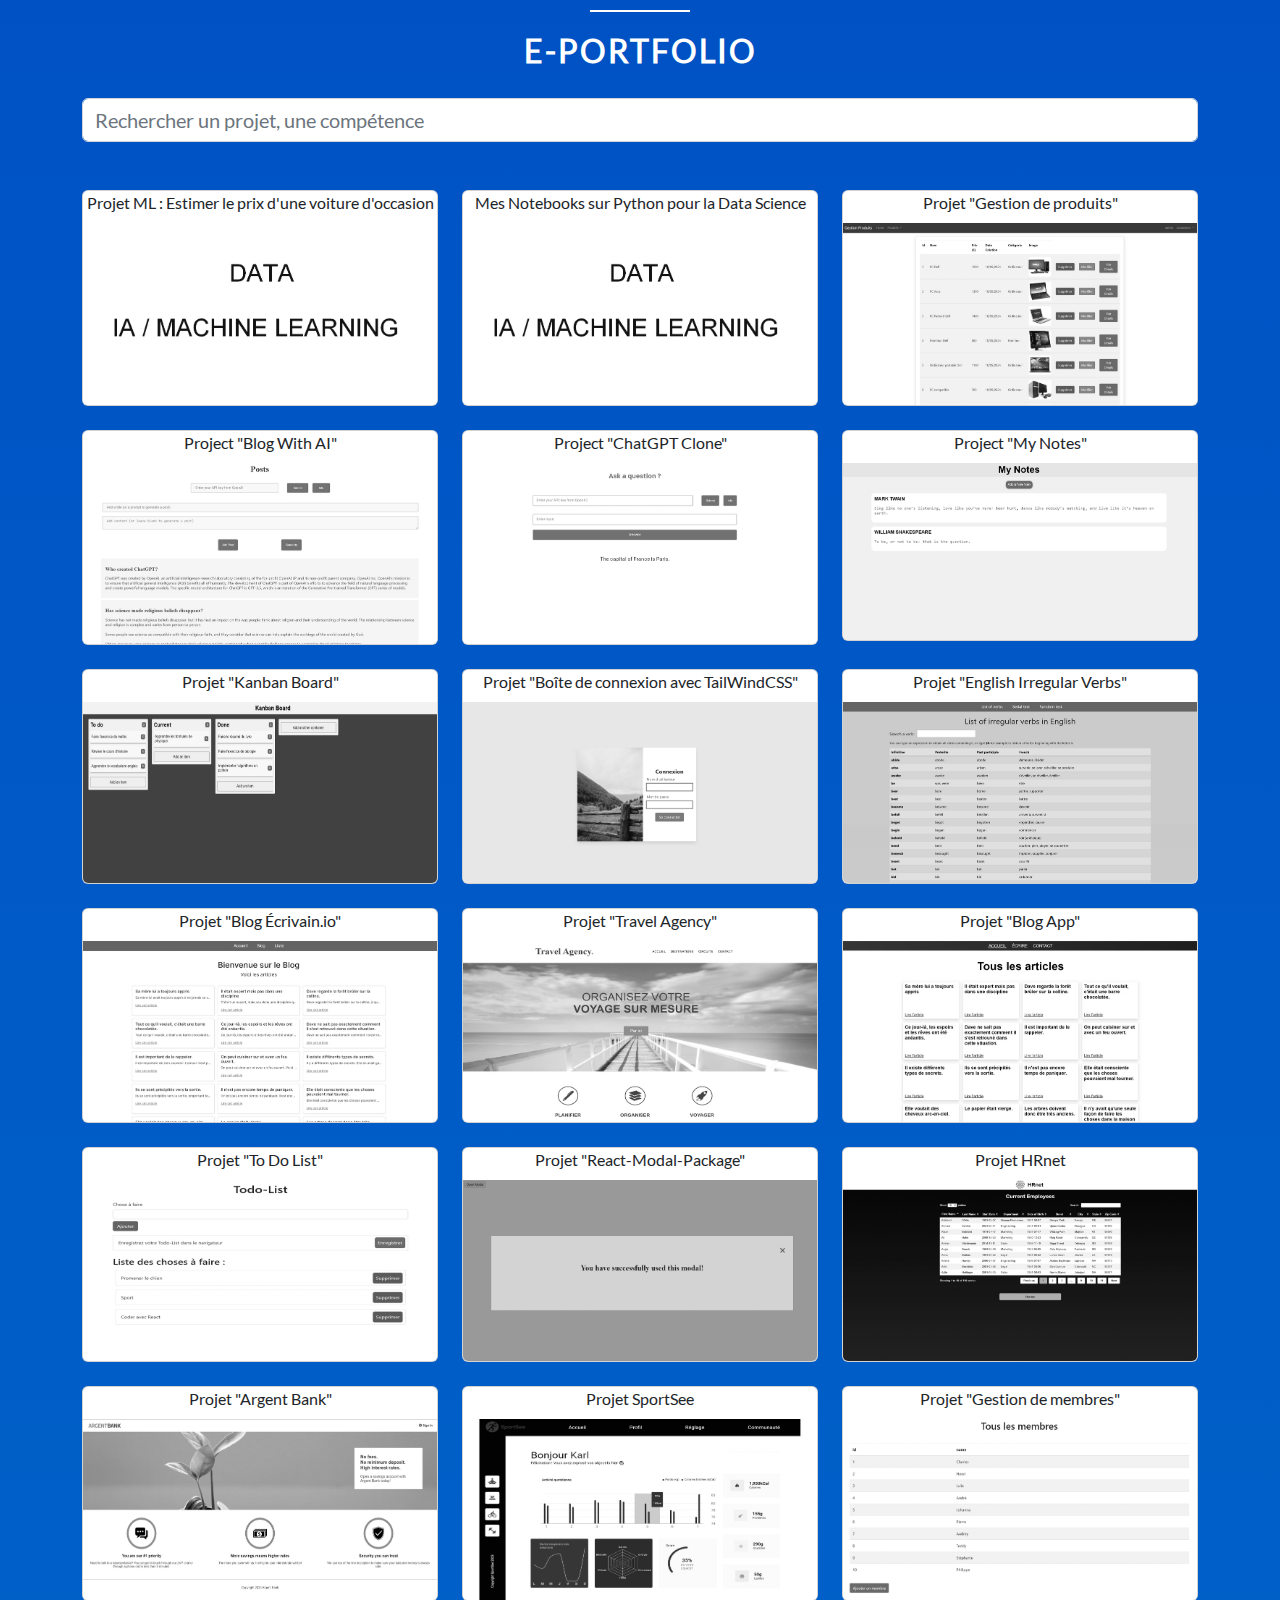
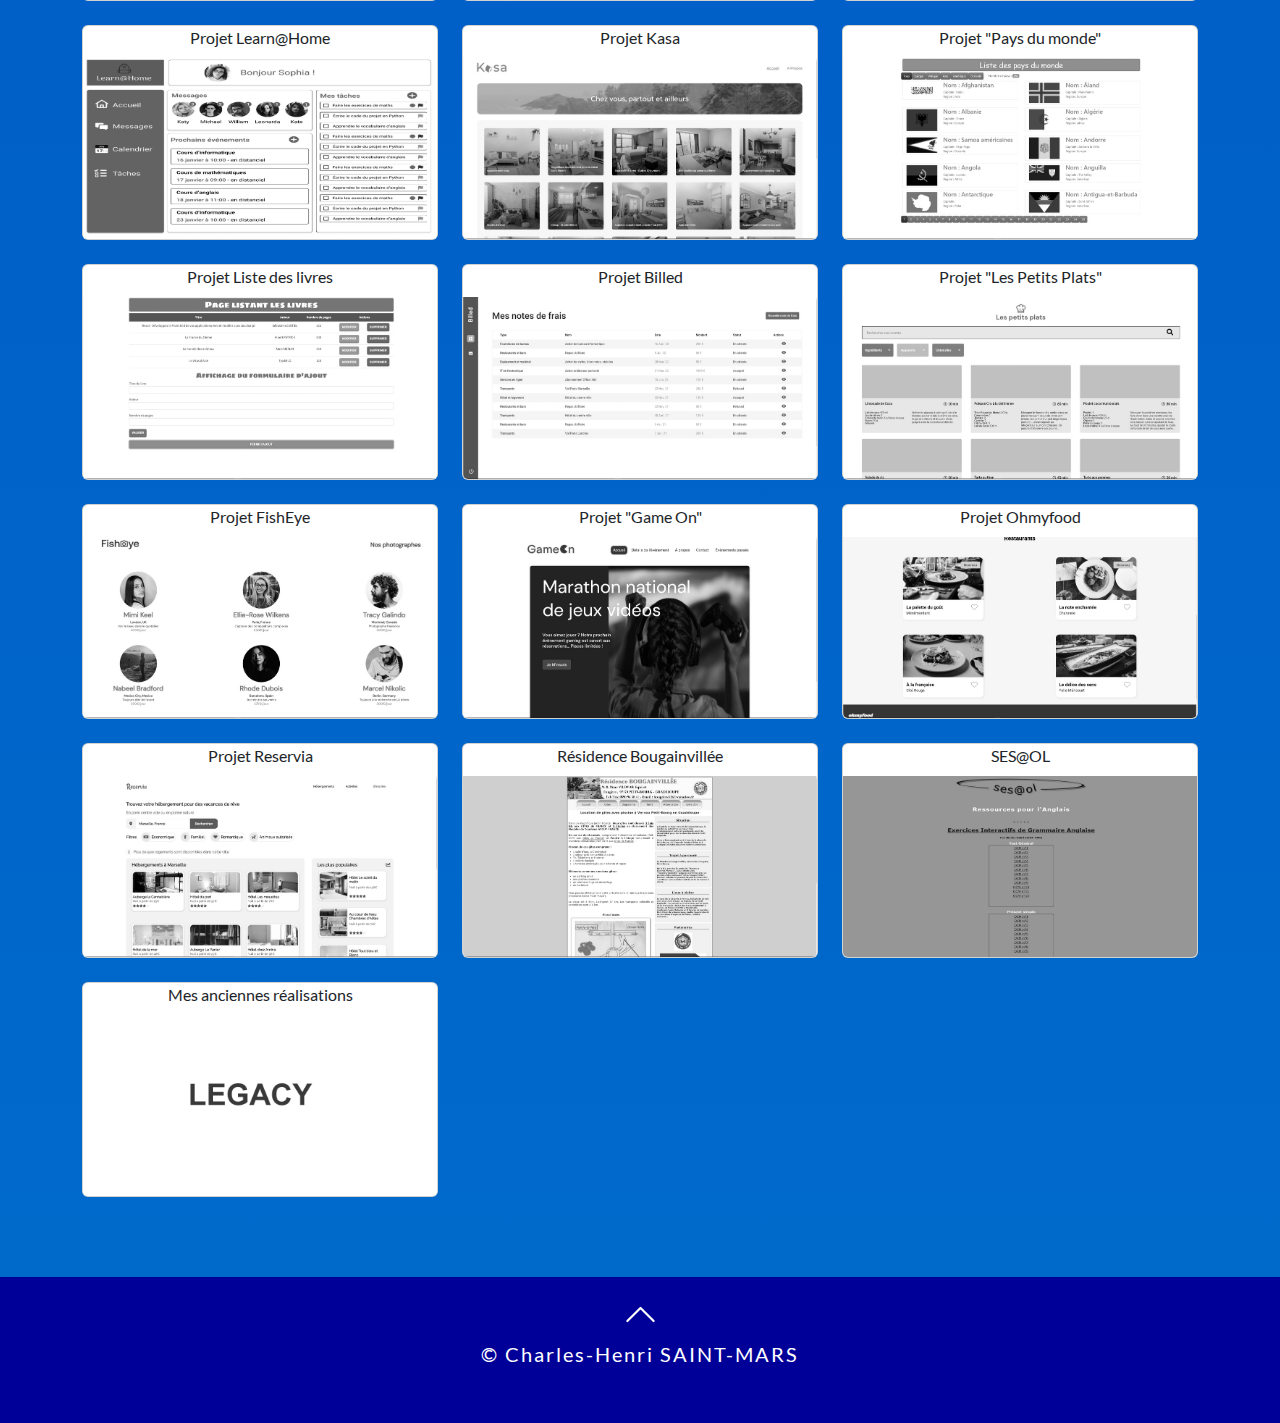
<file: index.html>
<!doctype html>
<html lang=fr>

<head>
  <meta charset=utf-8>
  <meta http-equiv=x-ua-compatible content="IE=edge">
  <meta name=viewport content="width=device-width,initial-scale=1">
  <meta name=description content="Portfolio de Charles-Henri SAINT-MARS">
  <meta name=keywords
    content="Portfolio de Charles-Henri SAINT-MARS">
  <meta name=author content="Charles-Henri SAINT-MARS">
  <link rel=icon href=/assets/images/favicon.svg sizes=any type=image/svg+xml>
  <!-- Bootstrap 5.2.0 CSS only -->
  <link rel=stylesheet href=/assets/bootstrap/css/bootstrap.min.css>
  <link rel=stylesheet href=/assets/css/style.css>
  <!--<script src="https://kit.fontawesome.com/1364265626.js" crossorigin="anonymous"></script>-->
  <script src=/assets/js/1364265626.js crossorigin=anonymous></script>
  <title>Portfolio de Charles-Henri SAINT-MARS</title>
</head>

<body data-bs-spy=scroll data-bs-target=#navbar>

  <section id="portfolio">
    <div class="divider"></div>
    <div class="heading">
      <h2>E-Portfolio</h2>
    </div>
    <div class="container">
      <div class="search row mb-5">
        <div class="col"><input class="form-control" id="searchInput" type="search"
            placeholder="Rechercher un projet, une compétence">
          <p class="form-message">Vous pouvez rechercher par projet, par compétence ou par mot-clé tels que
            OpenClassrooms, MOOC, Machine Learning, Intelligence Artificielle, data, Legacy</p>
        </div>
      </div>
      <div class="row g-4" id="projects">
        <div class="projectItem col-md-6 col-lg-4">
          <div class="card">
            <div class="card-body p-0">
              <p class="card-title text-center">Projet ML : Estimer le prix d'une voiture d'occasion</p>
            </div>
            <a href="https://github.com/charlenry/machine_learning_estimer_prix_voiture" target="_blank"><img
                src="./assets/images/machine-learning.jpg"
                title="Machine Learning, Modèle de régression linéaire simple, Python, NumPy, Pandas, Plotly express, SkLearn Linear Model, Joblib"
                alt="Projet ML : Estimer le prix d'une voiture d'occasion" class="thumbnail card-img-bottom">
            </a>
            <p class="tags">data machine learning, python numpy jupyter notebook pandas joblib plotly express
              plotly.express sklearn linear regression sklearn.linear_model sklearn linear model MOOC</p>
          </div>
        </div>
        <div class="projectItem col-md-6 col-lg-4">
          <div class="card">
            <div class="card-body p-0">
              <p class="card-title text-center">Mes Notebooks sur Python pour la Data Science</p>
            </div>
            <a href="https://github.com/charlenry/python_pour_la_data_science" target="_blank"><img
                src="./assets/images/machine-learning.jpg" title="Data Science, Python, NumPy, Pandas, Maplotlib, Seaborn"
                alt="Mes Notebooks sur Python pour la Data Science (Python, NymPy, Pandas, Maplotlib, Seaborn)"
                class="thumbnail card-img-bottom">
            </a>
            <p class="tags">data science python numpy jupyter notebook pandas data visualisation data visualization
              seaborn kaggle data analysis dataframes matplotlib pyplot matplotlib.pyplot MOOC</p>
          </div>
        </div>
        <div class="projectItem col-md-6 col-lg-4">
          <div class="card">
            <div class="card-body p-0">
              <p class="card-title text-center">Projet "Gestion de produits"</p>
            </div>
            <a href="https://github.com/charlenry/Angular-Gestion-Produits" target="_blank"><img
                src="./assets/images/app_gestion_produits.jpg" title="Application de gestion de produit développée en Java et Angular"
                alt="Application de gestion de produit développée en Java et Angular" class="thumbnail card-img-bottom">
            </a>
            <p class="tags">HTML5 CSS3 TypeScript Java Angular MySQL XAMPP Bootstrap Spring Boot 3 Spring Tool Suite 4
              STS4 Postman Keycloak VSCode Github MOOC</p>
          </div>
        </div>
        <div class="projectItem col-md-6 col-lg-4">
          <div class="card">
            <div class="card-body p-0">
              <p class="card-title text-center">Project "Blog With AI"
            </div>
            <a href="https://blog-with-ai.vercel.app" target="_blank"><img src="./assets/images/blog-with-ai.jpg" title="Blog With Artificial Intelligence"
                alt="Blog With Artificial Intelligence" class="thumbnail card-img-bottom">
            </a>
            <p class=tags>HTML5 CSS3 CSS JavaScript React Next.js ChatGPT Generative AI IA Générative Intelligence Artificielle Responsive-Design VSCode Github MOOC</p>
          </div>
        </div>
        <div class="projectItem col-md-6 col-lg-4">
          <div class="card">
            <div class="card-body p-0">
              <p class="card-title text-center">Project "ChatGPT Clone"</p>
            </div>
            <a href="https://chatgpt-clone-lemon.vercel.app" target="_blank"><img src="./assets/images/chatgpt-clone.jpg"
                title="ChatGPT Clone" alt="ChatGPT Clone" class="thumbnail card-img-bottom">
            </a>
            <p class="tags">HTML5 CSS3 CSS JavaScript React Next.js, ChatGPT Generative AI IA Générative Intelligence Artificielle Responsive-Design VSCode Github MOOC</p>
          </div>
        </div>
        <div class="projectItem col-md-6 col-lg-4">
          <div class="card">
            <div class="card-body p-0">
              <p class="card-title text-center">Project "My Notes"</p>
            </div>
            <a href="https://charlenry.github.io/my-notes" target="_blank"><img src="./assets/images/my-notes.jpg" title="My Notes"
                alt="My Notes" class="thumbnail card-img-bottom">
            </a>
            <p class="tags">HTML5 CSS3 CSS Flexbox JavaScript TypeScript Angular 17 Responsive-Design VSCode Github MOOC
            </p>
          </div>
        </div>
        <div class="projectItem col-md-6 col-lg-4">
          <div class="card">
            <div class="card-body p-0">
              <p class="card-title text-center">Projet "Kanban Board"</p>
            </div>
            <a href="https://stmarsch.net/portfolio/kanban-board/" target="_blank"><img src="./assets/images/kanban-board.jpg"
                title="Kanban Board" alt="kanban board" class="thumbnail card-img-bottom">
            </a>
            <p class="tags">HTML5 CSS3 CSS-Flexbox Flexbox JavaScript TypeScript Responsive-Design VSCode cPanel
              FileZilla MOOC</p>
          </div>
        </div>
        <div class="projectItem col-md-6 col-lg-4">
          <div class="card">
            <div class="card-body p-0">
              <p class="card-title text-center">Projet "Boîte de connexion avec TailWindCSS"</p>
            </div>
            <a href="https://stmarsch.net/portfolio/boite-connexion/" target="_blank"><img
                src="./assets/images/boite-connexion.jpg" title="Boîte de connexion" alt="boîte de connexion"
                class="thumbnail card-img-bottom">
            </a>
            <p class="tags">HTML5 TailWindCSS Responsive-Design VSCode cPanel FileZilla MOOC</p>
          </div>
        </div>
        <div class="projectItem col-md-6 col-lg-4">
          <div class="card">
            <div class="card-body p-0">
              <p class="card-title text-center">Projet "English Irregular Verbs"</p>
            </div>
            <a href="https://english-irregular-verbs-ten.vercel.app" target="_blank"><img
                src="./assets/images/english-irregular-verbs.jpg" title="English Irregular Verbs" alt="english irregular verbs"
                class="thumbnail card-img-bottom">
            </a>
            <p class="tags">React Next.js JSX CSS3 CSS Modules Bootstrap Pages Router App Router créer API Responsive
              Design Functional Components VSCode Vercel Github Projet Personnel</p>
          </div>
        </div>
        <div class="projectItem col-md-6 col-lg-4">
          <div class="card">
            <div class="card-body p-0">
              <p class="card-title text-center">Projet "Blog Écrivain.io"</p>
            </div><a href="https://blog-next-ten-omega.vercel.app" target="_blank"><img src="./assets/images/blog-next.jpg"
                title="Blog Écrivain.io" alt="Projet Blog Écrivain.io" class="thumbnail card-img-bottom">
            </a>
            <p class="tags">React Next.js JSX CSS3 Bootstrap Pages Router App Router créer API JSON Responsive Design
              Functional Components VSCode Vercel Github MOOC</p>
          </div>
        </div>
        <div class="projectItem col-md-6 col-lg-4">
          <div class="card">
            <div class="card-body p-0">
              <p class="card-title text-center">Projet "Travel Agency"</p>
            </div>
            <a href="https://stmarsch.net/portfolio/travel-agency/" target="_blank"><img
                src="./assets/images/travel-agency.jpg" title="Travel Agency" alt="travel agency" class="thumbnail card-img-bottom">
            </a>
            <p class="tags">HTML5 CSS3 CSS-Flexbox Flexbox Responsive-Design VSCode cPanel FileZilla MOOC</p>
          </div>
        </div>
        <div class="projectItem col-md-6 col-lg-4">
          <div class="card">
            <div class="card-body p-0">
              <p class="card-title text-center">Projet "Blog App"</p>
            </div>
            <a href="https://stmarsch.net/portfolio/blog-app/" target="_blank"><img src="./assets/images/blog-app.jpg" title="Blog App"
                alt="Blog App" class="thumbnail card-img-bottom">
            </a>
            <p class="tags">JSX CSS3 JavaScript Responsive Design CRA Create-React-App Yarn React Hooks Function
              Functional Components Redux Dynamic import Code splitting API JSON VSCode cPanel FileZilla MOOC</p>
          </div>
        </div>
        <div class="projectItem col-md-6 col-lg-4">
          <div class="card">
            <div class="card-body p-0">
              <p class="card-title text-center">Projet "To Do List"</p>
            </div>
            <a href="https://www.stmarsch.net/portfolio/todo-list" target="_blank"><img src="./assets/images/todo-list.jpg"
                title="To Do List" alt="todo list" class="thumbnail card-img-bottom">
            </a>
            <p class="tags">JSX CSS3 JavaScript Responsive Design CRA Create-React-App Yarn React Hooks Function
              Functional Components VSCode cPanel FileZilla MOOC</p>
          </div>
        </div>
        <div class="projectItem col-md-6 col-lg-4">
          <div class="card">
            <div class="card-body p-0">
              <p class="card-title text-center">Projet "React-Modal-Package"</p>
            </div>
            <a href="https://www.npmjs.com/package/react-modal-package" target="_blank"><img
                src="./assets/images/react-modal-package.jpg" title="Projet React Modal Package" alt="React Modal Package"
                class="thumbnail card-img-bottom">
            </a>
            <p class="tags">JSX Sass Responsive Design CRA Create-React-App React Function Functional Components
              PropTypes Prop-Types NPM Package Module Github-Packages VSCode Github Anglais Technique English
              OpenClassrooms Soutenance</p>
          </div>
        </div>
        <div class="projectItem col-md-6 col-lg-4">
          <div class="card">
            <div class="card-body p-0">
              <p class="card-title text-center">Projet HRnet</p>
            </div>
            <a href="https://charlenry.github.io/CharlesHenriSaintMars_14_042023/build/" target="_blank"><img
                src="./assets/images/hrnet.jpg" title="Projet HRnet" alt="Projet HRnet" class="thumbnail card-img-bottom">
            </a>
            <p class="tags">JSX CSS3 Sass JavaScript Redux Responsive Design Validateur W3C CRA Create-React-App React
              Yarn Hooks React-Router-Dom Function Functional Components Dynamic import Code splitting JSDoc
              Documentation Technique Swagger YAML PropTypes Prop-Types JS-Debugging jQuery-Plugin jQuery Plugin
              Lighthouse audit Github VSCode Anglais English OpenClassrooms Soutenance</p>
          </div>
        </div>
        <div class="projectItem col-md-6 col-lg-4">
          <div class="card">
            <div class="card-body p-0">
              <p class="card-title text-center">Projet "Argent Bank"</p>
            </div>
            <a href="https://github.com/charlenry/CharlesHenriSaintMars_13_032023" target="_blank"><img
                src="./assets/images/argent_bank.jpg" title="Projet Argent Bank" alt="Argent Bank" class="thumbnail card-img-bottom">
            </a>
            <p class="tags">JSX CSS3 Sass JavaScript Redux Nodejs Responsive Design CRA Create-React-App React Yarn
              Hooks React-Router-Dom Function Functional Components JSDoc Documentation Technique Fetch API MongoDB
              Swagger YAML PropTypes Prop-Types JS-Debugging Github VSCode Anglais English OpenClassrooms Soutenance</p>
          </div>
        </div>
        <div class="projectItem col-md-6 col-lg-4">
          <div class="card">
            <div class="card-body p-0">
              <p class="card-title text-center">Projet SportSee</p>
            </div>
            <a href="https://charlenry.github.io/CharlesHenriSaintMars_12_022023/build/" target="_blank"><img
                src="./assets/images/sportsee.jpg" title="Projet SportSee" alt=SportSee class="thumbnail card-img-bottom">
            </a>
            <p class="tags">JSX CSS3 Sass JavaScript Nodejs Responsive Design CRA Create-React-App React Yarn Hooks
              Figma React-Router-Dom Function Functional Components Constructor Design Pattern JSDoc Documentation
              Technique Backend Recharts Fetch API NodeJS PropTypes Prop-Types JS-Debugging Github VSCode Anglais
              English Validateur W3C OpenClassrooms Soutenance</p>
          </div>
        </div>
        <div class="projectItem col-md-6 col-lg-4">
          <div class="card">
            <div class="card-body p-0">
              <p class="card-title text-center">Projet "Gestion de membres"</p>
            </div>
            <a href="https://github.com/charlenry/gestion-de-membres" target="_blank"><img
                src="./assets/images/gestion_de_membres.jpg" title="Gestion de membres" alt="gestion de membres"
                class="thumbnail card-img-bottom">
            </a>
            <p class="tags">Nodejs JavaScript Twig Swagger JSON Apache MySQL Database Bootstrap 4 API Server XAMPP
              Gitbook Axios JS-Debugging Github VSCode MOOC</p>
          </div>
        </div>
        <div class="projectItem col-md-6 col-lg-4">
          <div class="card">
            <div class="card-body p-0">
              <p class="card-title text-center">Projet Learn@Home</p>
            </div>
            <a href="https://github.com/charlenry/CharlesHenriSaintMars_10_122022" target="_blank"><img
                src="./assets/images/learn_at_home.jpg" title="Projet Learn@Home" alt="Learn at Home" class="thumbnail card-img-bottom">
            </a>
            <p class="tags">User Story Stories Agile Méthodologie Methodology Scrum Tableau Kanban Kanboard Trello Figma
              Create Mockup Créer Création de Maquettes et Prototypes Documentation fonctionnelle Use-Case Use Case
              Diagram Diagramme de Cas d'usage d'utilisation JS-Debugging Github VSCode OpenClassrooms Soutenance</p>
          </div>
        </div>
        <div class="projectItem col-md-6 col-lg-4">
          <div class="card">
            <div class="card-body p-0">
              <p class="card-title text-center">Projet Kasa</p>
            </div>
            <a href="https://charlenry.github.io/CharlesHenriSaintMars_11_08092022/build/" target="_blank"><img
                src="./assets/images/kasa.jpg" title="Projet Kasa" alt=kasa class="thumbnail card-img-bottom">
            </a>
            <p class="tags">JSX CSS3 CSS Modules JavaScript Responsive Design CRA Create-React-App Yarn React Hooks
              Figma React-Router-Dom Function Functional Components Fetch API JSON Validateur W3C JS-Debugging Github
              VSCode OpenClassrooms Soutenance</p>
          </div>
        </div>
        <div class="projectItem col-md-6 col-lg-4">
          <div class="card">
            <div class="card-body p-0">
              <p class="card-title text-center">Projet "Pays du monde"</p>
            </div>
            <a href="https://stmarsch.net/portfolio/pays-du-monde/"" target="_blank"><img
                src="./assets/images/pays_du_monde.jpg" title="Liste des pays du monde" alt="liste des pays du monde"
                class="thumbnail card-img-bottom">
            </a>
            <p class="tags">JSX CSS3 JavaScript CRA Create-React-App React Yarn Function Functional Components Class
              Components Bootswatch Axios API JS-Debugging Github cPanel FileZilla MOOC</p>
          </div>
        </div>
        <div class="projectItem col-md-6 col-lg-4">
          <div class="card">
            <div class="card-body p-0">
              <p class="card-title text-center">Projet Liste des livres</p>
            </div>
            <a href="https://stmarsch.net/portfolio/liste-de-livres/" target="_blank"><img
                src="./assets/images/liste_de_livres.jpg" title="Liste de livres" alt="liste de livres" class="thumbnail card-img-bottom">
            </a>
            <p class="tags">JSX CSS3 JavaScript CRA Create-React-App React Yarn Function Functional Components Class
              Components Bootswatch JS-Debugging Github cPanel FileZilla MOOC</p>
          </div>
        </div>
        <div class="projectItem col-md-6 col-lg-4">
          <div class="card">
            <div class="card-body p-0">
              <p class="card-title text-center">Projet Billed</p>
            </div>
            <a href="https://github.com/charlenry/CharlesHenriSaintMars_9_18082022/" target="_blank"><img
                src="./assets/images/billed.jpg" title="Projet Billed" alt="billed, application de notes de frais"
                class="thumbnail card-img-bottom">
            </a>
            <p class="tags">HTML5 CSS3 CSS-Flexbox CSS Flexbox JavaScript jQuery Bootstrap 4 API SQlite Asynchronous
              Programming Programmation Asynchrone Unit-Testing Unit Integration End-to-End Testing Jest Test Behavior
              Driven Development TDD BDD Chrome Debugger JS-Debugging CSS-Debugging Github VSCode OpenClassrooms
              Soutenance</p>
          </div>
        </div>
        <div class="projectItem col-md-6 col-lg-4">
          <div class="card">
            <div class="card-body p-0">
              <p class="card-title text-center">Projet "Les Petits Plats"
            </div>
            <a href="https://charlenry.github.io/CharlesHenriSaintMars_7_16052022/" target="_blank"><img
                src="./assets/images/les_petits_plats.jpg" title="Les Petits Plats" alt="les petits plats" class="thumbnail card-img-bottom">
            </a>
            <p class="tags">HTML5 CSS3 CSS-Flexbox Grid-Layout CSS Flexbox Grid Layout Sass JavaScript jQuery Modal
              Modale Fetch API Validateur W3C Design-Patterns Design Patterns Asynchronous Programming Programmation
              Asynchrone POO Algorithm Algorithmique algorigramme JS-Debugging performance monitoring jsbench Figma
              detailed use-case use case cas d'usage d'utilisation détaillé Draw.io Github VSCode OpenClassrooms
              Soutenance</p>
          </div>
        </div>
        <div class="projectItem col-md-6 col-lg-4">
          <div class="card">
            <div class="card-body p-0">
              <p class="card-title text-center">Projet FishEye</p>
            </div>
            <a href="https://charlenry.github.io/CharlesHenriSaintMars_6_17022022/" target="_blank"><img
                src="./assets/images/fisheye.jpg" title="Projet FishEye" alt=fisheye class="thumbnail card-img-bottom">
            </a>
            <p class="tags">HTML5 CSS3 CSS-Flexbox Grid-Layout CSS Flexbox Grid Layout JavaScript jQuery Figma Fetch API
              JSON Accessibility Accessibilité Accessible Design-Patterns Design Patterns Asynchronous Programming
              Programmation Asynchrone POO JS-Debugging Github VSCode OpenClassrooms Soutenance</p>
          </div>
        </div>
        <div class="projectItem col-md-6 col-lg-4">
          <div class="card">
            <div class="card-body p-0">
              <p class="card-title text-center">Projet "Game On"</p>
            </div>
            <a href="https://charlenry.github.io/GameOn-website-FR/starterOnly/" target="_blank"><img
                src="./assets/images/game_on.jpg" title="Projet GameOn" alt="game on" class="thumbnail card-img-bottom"></a>
            <p class="tags">HTML5 CSS3 JavaScript Responsive Design Form Validation de formulaire Modal Modale
              Validateur W3C CSS-Debugging JS-Debugging Github Figma VSCode OpenClassrooms Soutenance</p>
          </div>
        </div>
        <div class="projectItem col-md-6 col-lg-4">
          <div class="card">
            <div class="card-body p-0">
              <p class="card-title text-center">Projet Ohmyfood</p>
            </div>
            <a href="https://charlenry.github.io/CharlesHenriSaintMars_3_25102021/" target="_blank"><img
                src="./assets/images/ohmyfood.jpg" title="Projet Ohmyfood" alt="ohmyfood" class="thumbnail card-img-bottom">
            </a>
            <p class="tags">HTML5 CSS3 CSS-Flexbox Grid-Layout CSS Flexbox CSS Animation Sass Responsive Design Adaptive
              Validateur W3C Affinity Designer CSS-Debugging Github VSCode OpenClassrooms Soutenance</p>
          </div>
        </div>
        <div class="projectItem col-md-6 col-lg-4">
          <div class="card">
            <div class="card-body p-0">
              <p class="card-title text-center">Projet Reservia</p>
            </div>
            <a href="https://charlenry.github.io/CharlesHenriSaintMars_2_03082021/" target="_blank"><img
                src="./assets/images/reservia.jpg" title="Projet Reservia" alt=reservia class="thumbnail card-img-bottom">
            </a>
            <p class="tags">HTML5 CSS3 CSS-Flexbox CSS Flexbox Responsive-Design Validateur W3C Affinity Designer Github
              VSCode CSS-Debugging OpenClassrooms Soutenance</p>
          </div>
        </div>
        <div class="projectItem col-md-6 col-lg-4">
          <div class="card">
            <div class="card-body p-0">
              <p class="card-title text-center">Résidence Bougainvillée</p>
            </div>
            <a href="http://www.residence-bougainvillee.com/introduction/index.html" target="_blank"><img
                src="./assets/images/residence_bougainvillee.jpg" title="Résidence Bougainvillée - Location de gîtes" alt="résidence bougainvillée - Location de gîtes"  class="thumbnail card-img-bottom">
            </a>
            <p class="tags">HTML JavaScript Lauyan TOWeb cPanel FileZilla Legacy</p>
          </div>
        </div>
        <div class="projectItem col-md-6 col-lg-4">
          <div class="card">
            <div class="card-body p-0">
              <p class="card-title text-center">SES@OL</p>
            </div>
            <a href="http://sesaol.free.fr" target="_blank"><img src="./assets/images/sesaol.jpg" title="SES@OL - Ressources pédagogiques" alt="sesaol - ressources pédagogiques" class="thumbnail card-img-bottom">
            </a>
            <p class="tags">HTML, JavaScript, PHP5, MySQL, MS FrontPage, Hot Potatoes, FileZilla, Legacy</p>
          </div>
        </div>
        <div class="projectItem col-md-6 col-lg-4">
          <div class="card">
            <div class="card-body p-0">
              <p class="card-title text-center">Mes anciennes réalisations</p>
            </div>
            <a href="https://stmarsch.net/download/Quelques_realisations_de_sites_Web.pdf" target="_blank"><img
                src="./assets/images/legacy.jpg" title="Mes anciennes créations" alt="legacy - mes anciennes créations"
                class="thumbnail card-img-bottom">
            </a>
            <p class="tags">HTML, JavaScript, PHP5, MySQL, MS FrontPage, Avanquest WebAnimé, Banner Maker Pro,
              LogoMaker, cPanel, FileZilla, Legacy</p>
          </div>
        </div>
      </div>
    </div>
  </section>
  
  <footer class="text-center">
    <a href="#portfolio">
      <span class="chevron">
        <svg xmlns="http://www.w3.org/2000/svg" width="35" height="35" fill="#fff" class="bi bi-chevron-up"
          viewbox="0 0 16 16">
          <path fill-rule="evenodd"
            d="M7.646 4.646a.5.5 0 0 1 .708 0l6 6a.5.5 0 0 1-.708.708L8 5.707l-5.646 5.647a.5.5 0 0 1-.708-.708l6-6z" />
        </svg>
      </span>
    </a>
    <div class="copyright">
      <h5>
        <a class="copyright-text-link" href="#">© Charles-Henri SAINT-MARS</a>
        <!-- <br><span class="copyright-text">Alternant Data Scientist / Machine Learning Engineer</span> -->
        <br><a href="https://github.com/charlenry" target="_blank"><i class="fab fa-github"></i></a>
        <a href="https://www.linkedin.com/in/charles-henri-saint-mars" target="_blank"><i
            class="fab fa-linkedin"></i></a>
      </h5>
    </div>
  </footer>

  <!-- jQuery 3.6.0 -->
  <script src="/assets/jquery/jquery-3.6.0.min.js"></script>
  <!-- Popper for Bootstrap 5.2.0 -->
  <script src="/assets/popperjs/popper.min.js"></script>
  <!-- JavaScript for Bootstrap 5.2.0 -->
  <script src="/assets/bootstrap/js/bootstrap.min.js"></script>
  <!-- Script personnalisé -->
  <script src="/assets/js/script.js"></script>
</body>

</html>
</file>
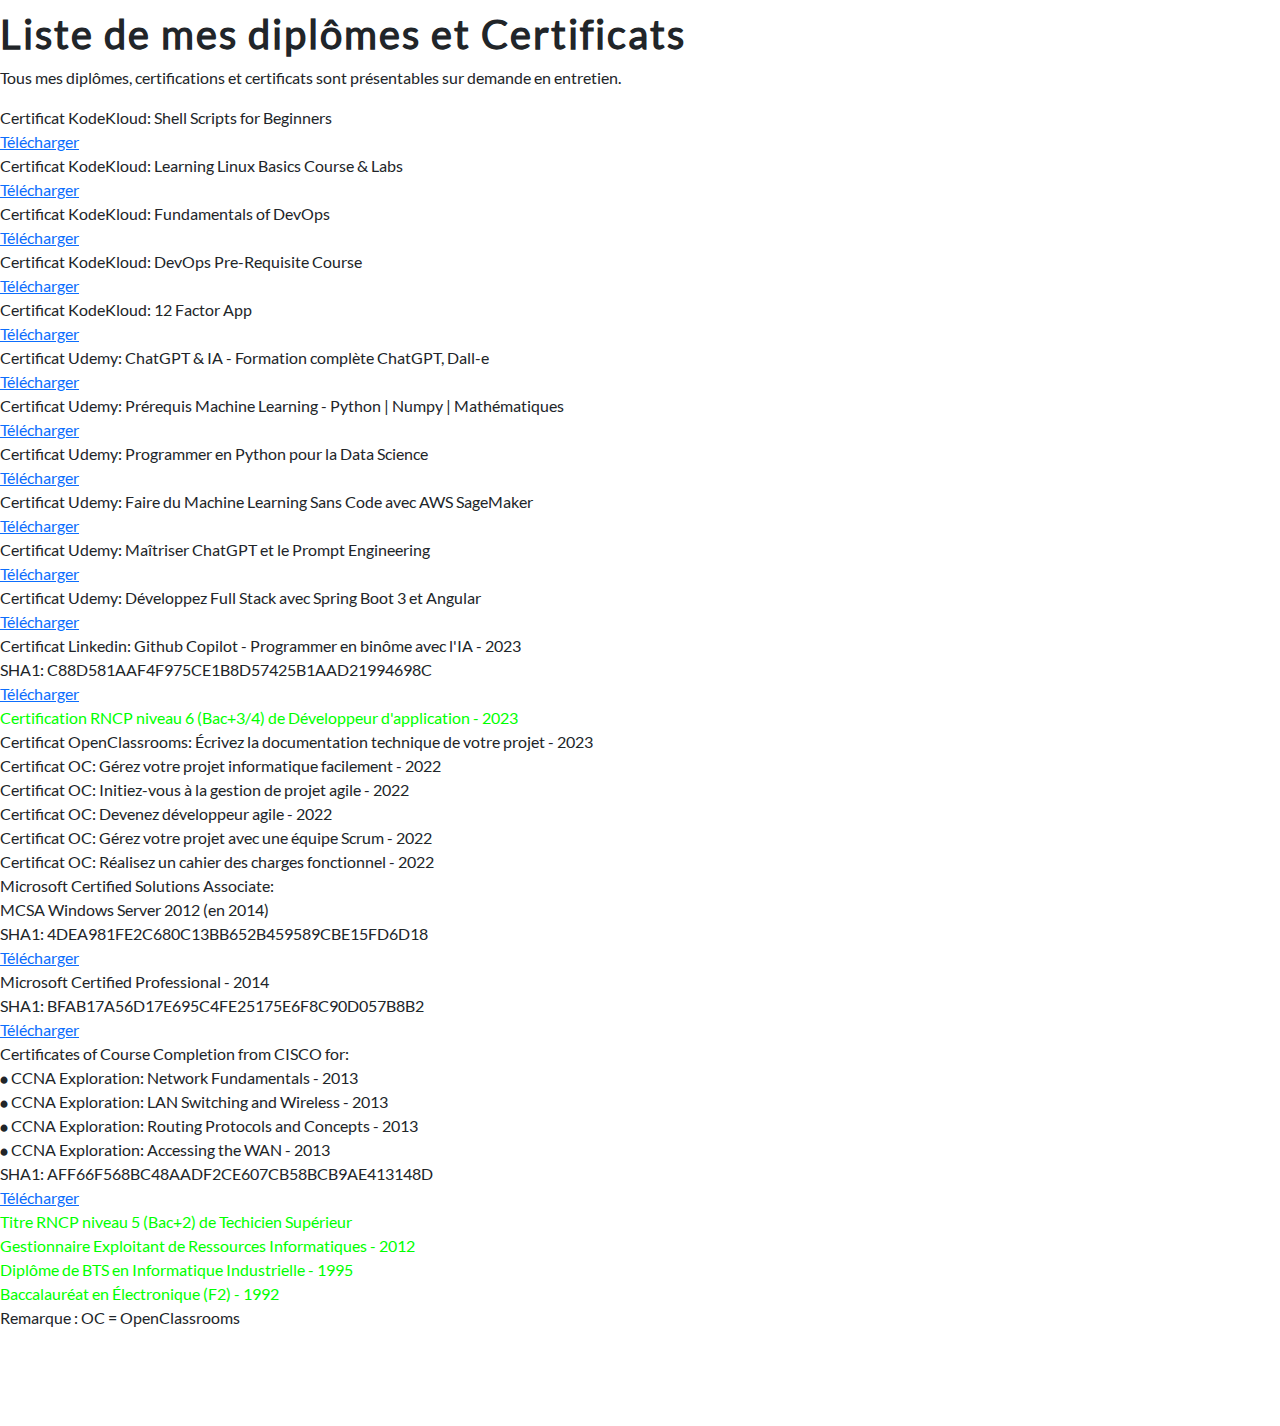
<file: certificats.html>
<!DOCTYPE html>
<html lang="fr">

<head>
  <meta charset="UTF-8">
  <meta http-equiv="X-UA-Compatible" content="IE=edge">
  <meta name="viewport" content="width=device-width, initial-scale=1.0">
  <meta name="description" content="CV de Charles-Henri SAINT-MARS">
  <meta name="keywords"
    content="CV Développeur Front-End React, CV Développeur Front End React Angular, CV Développeur Fullstack JavaScript, CV Développeur Fullstack JavaScript React Angular">
  <link rel="icon" href="/assets/images/favicon.svg" sizes="any" type="image/svg+xml">
  <!-- Bootstrap 5.2.0 CSS only -->
   <link rel=stylesheet href=/assets/bootstrap/css/bootstrap.min.css>
  <link rel=stylesheet href=/assets/css/style.css>
  <title>CV de Charles-Henri SAINT-MARS - Diplômes & Certificats</title>
</head>

<body>
  <section id="certificates">
    <h1>Liste de mes diplômes et Certificats</h1>
    <p>Tous mes diplômes, certifications et certificats sont présentables sur demande en entretien.</p>
    <div class="table-container">
      <div class="_row">
        <div class="text">
          <div class="doc_name">Certificat KodeKloud: Shell Scripts for Beginners</div>
        </div>
        <div class="button">
          <a href="https://learn.kodekloud.com/certificate/464fa698-3f05-43a3-94d5-aeddcb633c11" target="_blank"
            class="button2">Télécharger</a>
        </div>
      </div>
      <div class="_row">
        <div class="text">
          <div class="doc_name">Certificat KodeKloud: Learning Linux Basics Course & Labs</div>
        </div>
        <div class="button">
          <a href="https://learn.kodekloud.com/certificate/ddd3c86b-a8e4-4ab1-a107-32f7ffe1ba68" target="_blank"
            class="button2">Télécharger</a>
        </div>
      </div>
      <div class="_row">
        <div class="text">
          <div class="doc_name">Certificat KodeKloud: Fundamentals of DevOps</div>
        </div>
        <div class="button">
          <a href="https://learn.kodekloud.com/certificate/dc51f117-9e90-43b0-8daa-0091e2853910" target="_blank"
            class="button2">Télécharger</a>
        </div>
      </div>
      <div class="_row">
        <div class="text">
          <div class="doc_name">Certificat KodeKloud: DevOps Pre-Requisite Course</div>
        </div>
        <div class="button">
          <a href="https://learn.kodekloud.com/certificate/2544d6e4-eae2-4723-8049-8192e5cbb86f" target="_blank"
            class="button2">Télécharger</a>
        </div>
      </div>
      <div class="_row">
        <div class="text">
          <div class="doc_name">Certificat KodeKloud: 12 Factor App</div>
        </div>
        <div class="button">
          <a href="https://learn.kodekloud.com/certificate/c47adf5d-c349-44e8-9a7c-46fba0348e06" target="_blank"
            class="button2">Télécharger</a>
        </div>
      </div>
      <div class="_row">
        <div class="text">
          <div class="doc_name">Certificat Udemy: ChatGPT & IA - Formation complète ChatGPT, Dall-e</div>
        </div>
        <div class="button">
          <a href="https://www.udemy.com/certificate/UC-37133d1c-f649-4cdd-abeb-3c4532696e43/" target="_blank"
            class="button2">Télécharger</a>
        </div>
      </div>
      <div class="_row">
        <div class="text">
          <div class="doc_name">Certificat Udemy: Prérequis Machine Learning - Python | Numpy | Mathématiques</div>
        </div>
        <div class="button">
          <a href="https://www.udemy.com/certificate/UC-c61ebc87-430f-4332-8782-285aae44d4f7/" target="_blank"
            class="button2">Télécharger</a>
        </div>
      </div>
      <div class="_row">
        <div class="text">
          <div class="doc_name">Certificat Udemy: Programmer en Python pour la Data Science</div>
        </div>
        <div class="button">
          <a href="https://www.udemy.com/certificate/UC-75c01559-732d-423f-b201-f23f6a3242e4/" target="_blank"
            class="button2">Télécharger</a>
        </div>
      </div>
      <div class="_row">
        <div class="text">
          <div class="doc_name">Certificat Udemy: Faire du Machine Learning Sans Code avec AWS SageMaker</div>
        </div>
        <div class="button">
          <a href="https://www.udemy.com/certificate/UC-7b109e31-79e4-4a50-b174-1674d4766792/" target="_blank"
            class="button2">Télécharger</a>
        </div>
      </div>
      <div class="_row">
        <div class="text">
          <div class="doc_name">Certificat Udemy: Maîtriser ChatGPT et le Prompt Engineering</div>
        </div>
        <div class="button">
          <a href="https://www.udemy.com/certificate/UC-76ba33d0-775b-4c13-b1ea-bab91cfc6831/" target="_blank"
            class="button2">Télécharger</a>
        </div>
      </div>
      <div class="_row">
        <div class="text">
          <div class="doc_name">Certificat Udemy: Développez Full Stack avec Spring Boot 3 et Angular</div>
        </div>
        <div class="button">
          <a href="https://www.udemy.com/certificate/UC-4b369dc4-c6bd-4bbb-b4ae-392497508819/" target="_blank"
            class="button2">Télécharger</a>
        </div>
      </div>
      <div class="_row">
        <div class="text">
          <div class="doc_name">Certificat Linkedin: Github Copilot - Programmer en binôme avec l'IA - 2023</div>
          <div class="sha1">SHA1: C88D581AAF4F975CE1B8D57425B1AAD21994698C</div>
        </div>
        <div class="button">
          <a href="https://stmarsch.net/download/Certificat_Linkedin-Programmer-en-binome-avec-Github-Copilot.pdf" target="_blank"
            class="button2">Télécharger</a>
        </div>
      </div>
      <div class="_row">
        <div class="text">
          <div class="doc_name emphasis">Certification RNCP niveau 6 (Bac+3/4) de Développeur d'application - 2023</div>
          <!-- <div class="sha1">SHA1: D394D3D9E11557671A355C63C76E1B9BAAE806F7</div> -->
        </div>
      </div>
      <div class="_row">
        <div class="text">
          <div class="doc_name">Certificat OpenClassrooms: Écrivez la documentation technique de votre projet - 2023</div>
          <!-- <div class="sha1">SHA1: 4DA9F68763D37CC968F316F1BEB09E29B4BD621A</div> -->
        </div>
      </div>
      <div class="_row">
        <div class="text">
          <div class="doc_name">Certificat OC: Gérez votre projet informatique facilement - 2022</div>
          <!-- <div class="sha1">SHA1: 357DB627FA2B575E51C282FAAE7AE8D24BAE1358</div> -->
        </div>
      </div>
      <div class="_row">
        <div class="text">
          <div class="doc_name">Certificat OC: Initiez-vous à la gestion de projet agile - 2022</div>
          <!-- <div class="sha1">SHA1: 34B33CE9D9B3E87DB6E615E81BDB6B5E6BD2A990</div> -->
        </div>
      </div>
      <div class="_row">
        <div class="text">
          <div class="doc_name">Certificat OC: Devenez développeur agile - 2022</div>
          <!-- <div class="sha1">SHA1: BE851BA6F374591F9ED249DE2D15B57A20B4EAD9</div> -->
        </div>
      </div>
      <div class="_row">
        <div class="text">
          <div class="doc_name">Certificat OC: Gérez votre projet avec une équipe Scrum - 2022</div>
          <!-- <div class="sha1">SHA1: 69C326B1021C41366D94C8E56131EE3B41ABC11F</div> -->
        </div>
      </div>
      <div class="_row">
        <div class="text">
          <div class="doc_name">Certificat OC: Réalisez un cahier des charges fonctionnel - 2022</div>
          <!-- <div class="sha1">SHA1: D88A893081E85B6D905CB4291C27AD4217E4AC18</div> -->
        </div>
      </div>      
      <div class="_row">
        <div class="text">
          <div class="doc_name">
            Microsoft Certified Solutions Associate:<br>
            MCSA Windows Server 2012 (en 2014)
          </div>
          <div class="sha1">SHA1: 4DEA981FE2C680C13BB652B459589CBE15FD6D18</div>
        </div>
        <div class="button">
          <a href="https://stmarsch.net/download/MCSA_Windows_Server_2012_Certificate.pdf" target="_blank"
            class="button2">Télécharger</a>
        </div>
      </div>
      <div class="_row">
        <div class="text">
          <div class="doc_name">Microsoft Certified Professional - 2014</div>
          <div class="sha1">SHA1: BFAB17A56D17E695C4FE25175E6F8C90D057B8B2</div>
        </div>
        <div class="button">
          <a href="https://stmarsch.net/download/MCP_Certificate.pdf" target="_blank"
            class="button2">Télécharger</a>
        </div>
      </div>
      <div class="_row">
        <div class="text">
          <div class="doc_name">
            Certificates of Course Completion from CISCO for:<br>
            ⦁ CCNA Exploration: Network Fundamentals - 2013<br>
            ⦁ CCNA Exploration: LAN Switching and Wireless - 2013<br>
            ⦁ CCNA Exploration: Routing Protocols and Concepts - 2013<br>
            ⦁ CCNA Exploration: Accessing the WAN - 2013
            <div class="sha1">SHA1: AFF66F568BC48AADF2CE607CB58BCB9AE413148D</div>
          </div>
        </div>
        <div class="button">
          <a href="https://stmarsch.net/download/CISCO_CCNA_Letters_and_Certificates.pdf" target="_blank"
            class="button2">Télécharger</a>
        </div>
      </div>
      <div class="_row">
        <div class="text">
          <div class="doc_name emphasis">Titre RNCP niveau 5 (Bac+2) de Techicien Supérieur<br>Gestionnaire Exploitant de Ressources Informatiques - 2012</div>
          <!-- <div class="sha1">SHA1: 93899B6AA0F88D9F5968333FBAABE5D04602AC38</div> -->
        </div>
      </div>
      <div class="_row">
        <div class="text">
          <div class="doc_name emphasis">Diplôme de BTS en Informatique Industrielle - 1995</div>
          <!-- <div class="sha1">SHA1: 70CD36881210BC224947BEBE8794D8BD65D31FA0</div> -->
        </div>
      </div>
      <div class="_row">
        <div class="text">
          <div class="doc_name emphasis">Baccalauréat en Électronique (F2) - 1992</div>
          <!-- <div class="sha1">SHA1: 8939B48C401ED7F570FFED2636F903E903E45E81</div> -->
        </div>
      </div>
    </div>
    <div class="notice">
      <p>Remarque : OC = OpenClassrooms</p>
    </div>
  </section>

  <!-- jQuery 3.6.0 -->
  <script src="assets/jquery/jquery-3.6.0.min.js"></script>
  <!-- Popper for Bootstrap 5.2.0 -->
  <script src="assets/popperjs/popper.min.js"></script>
  <!-- JavaScript for Bootstrap 5.2.0 -->
  <script src="assets/bootstrap/js/bootstrap.min.js"></script>
  <!-- Script personnalisé -->
  <script src="./assets/js/script.js"></script>
</body>

</html>
</file>
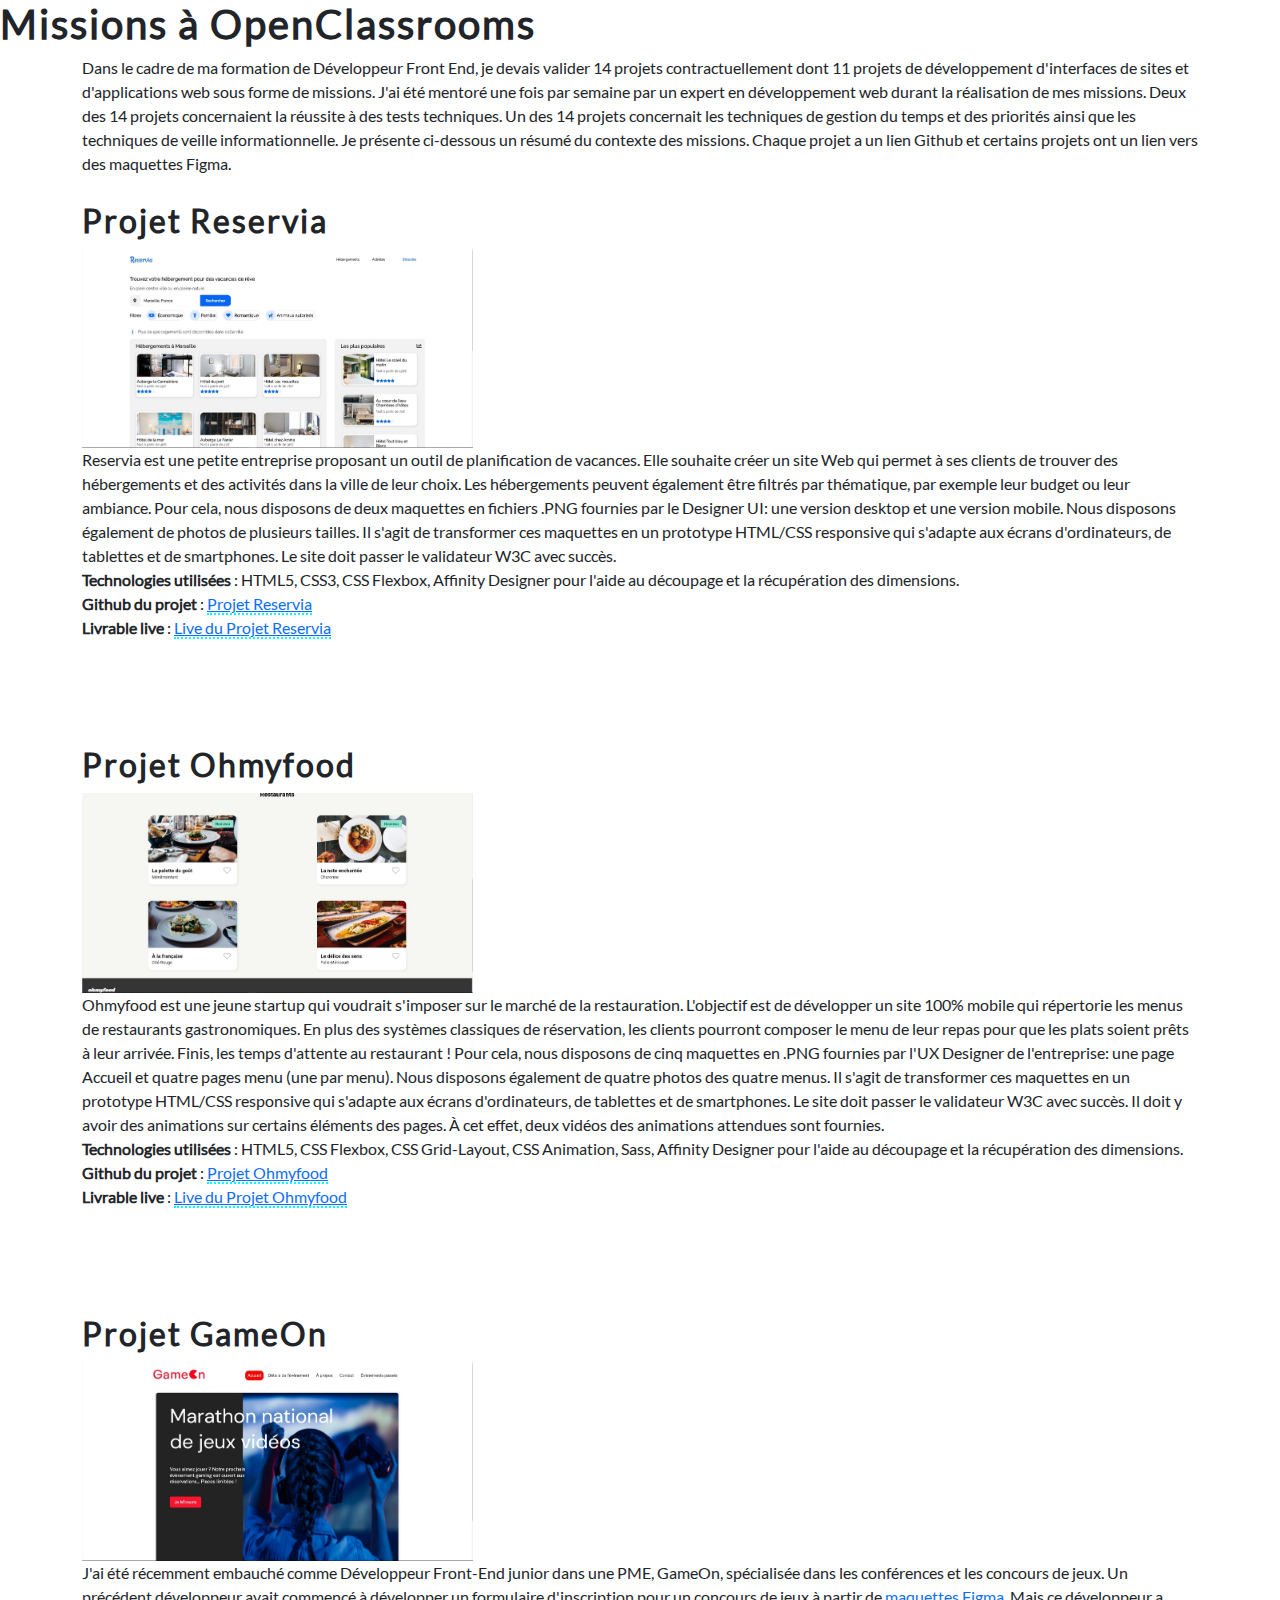
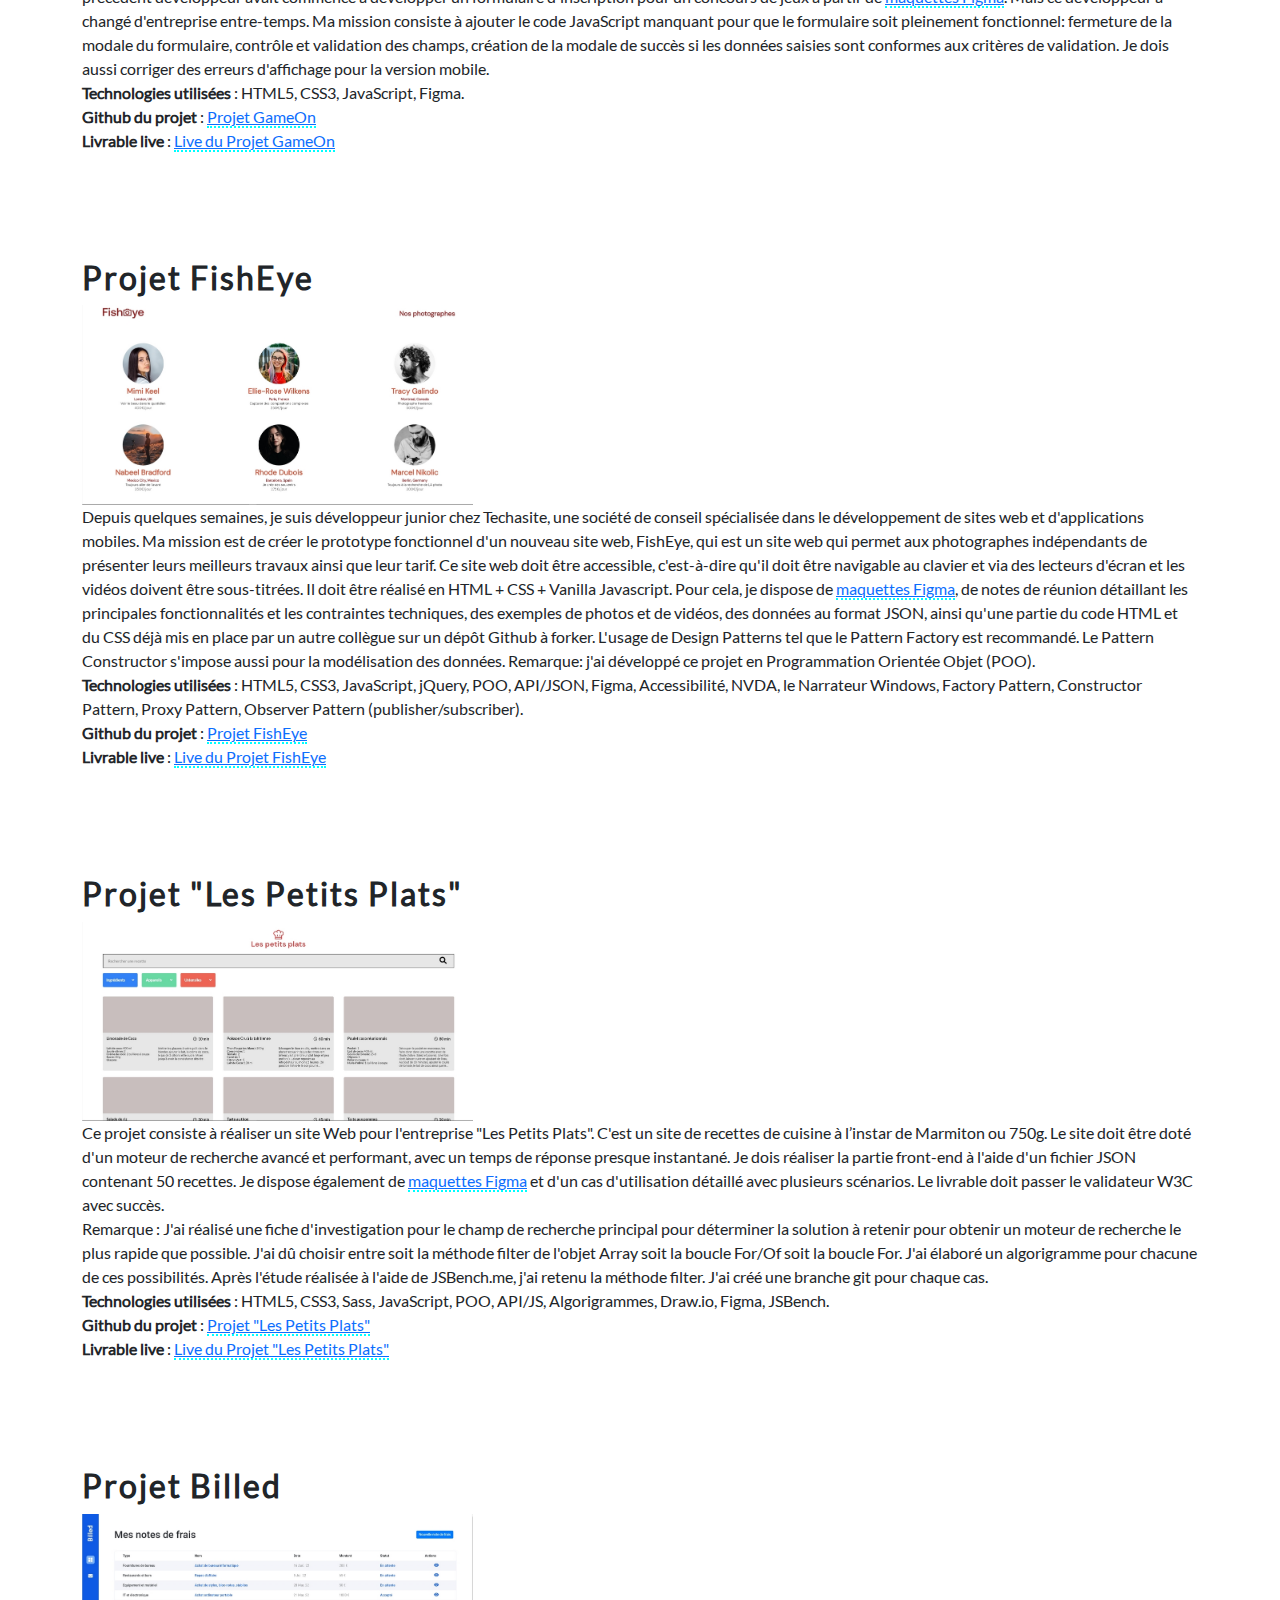
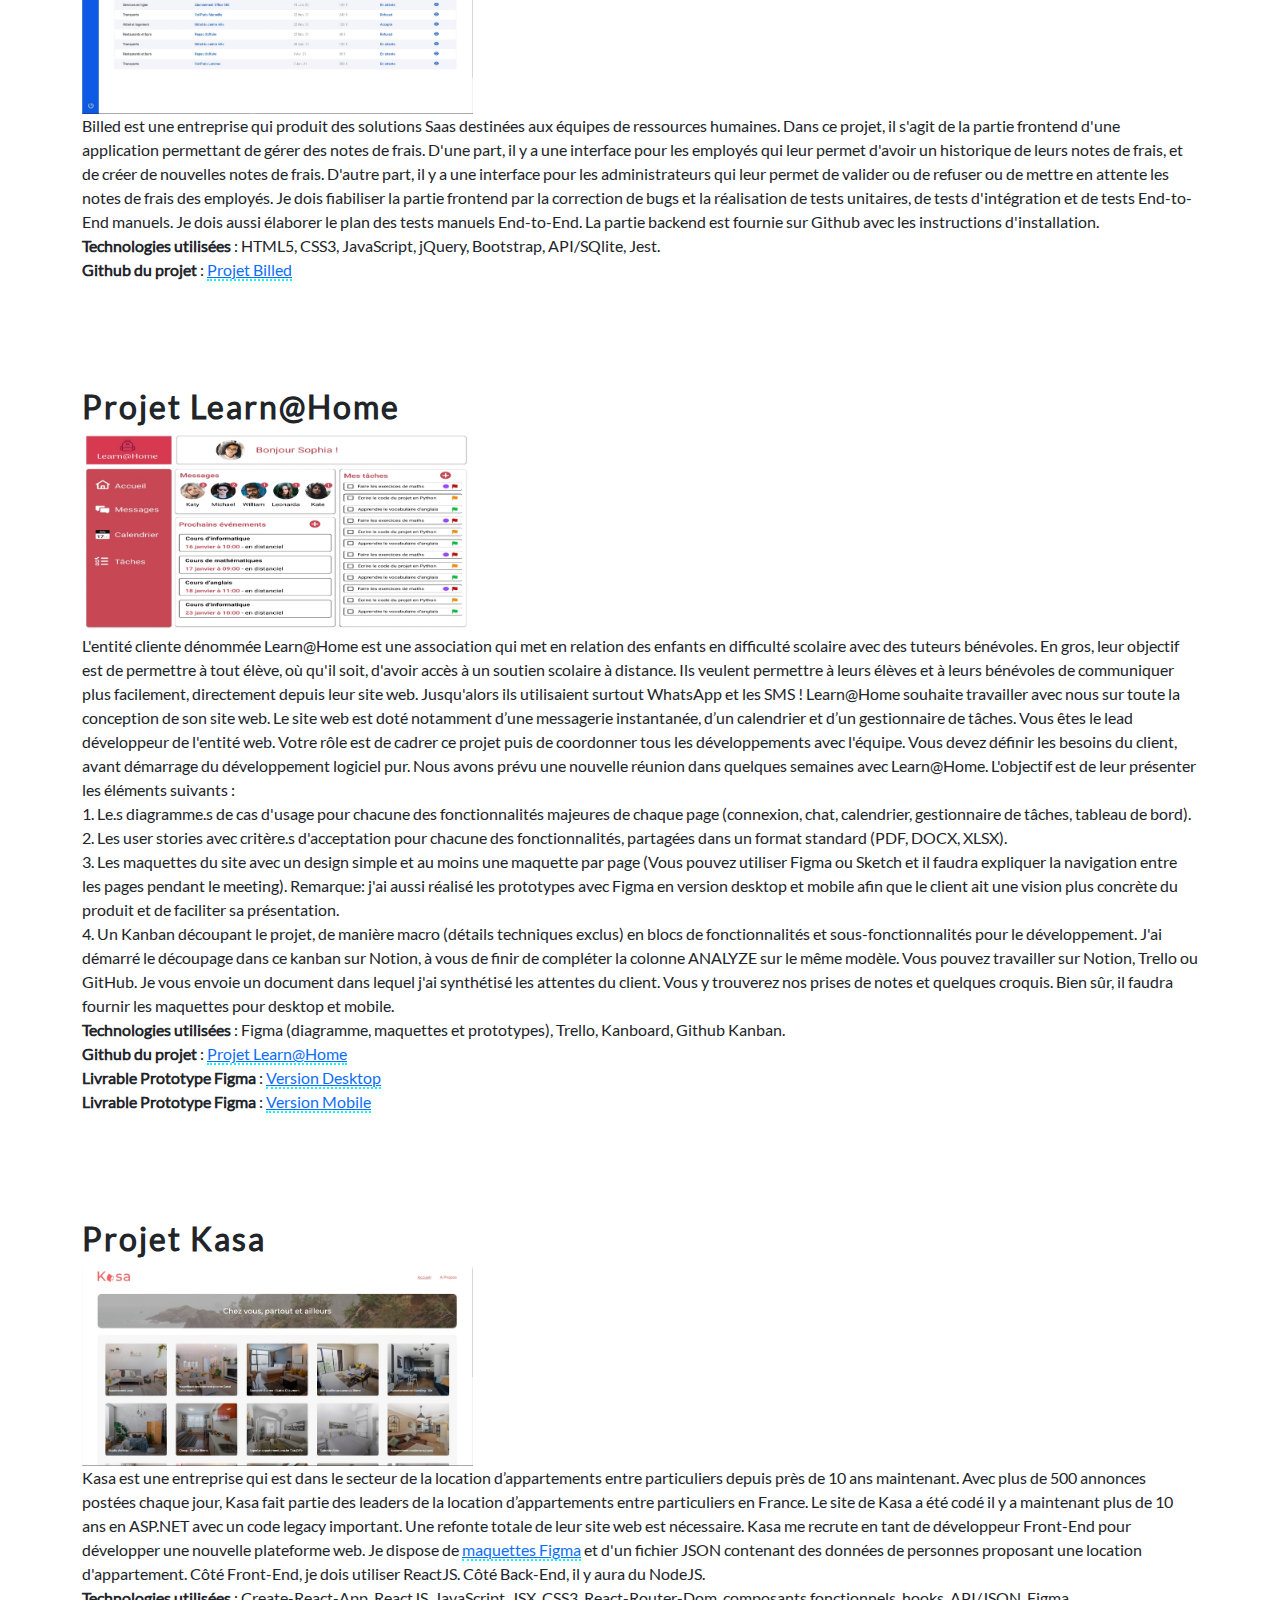
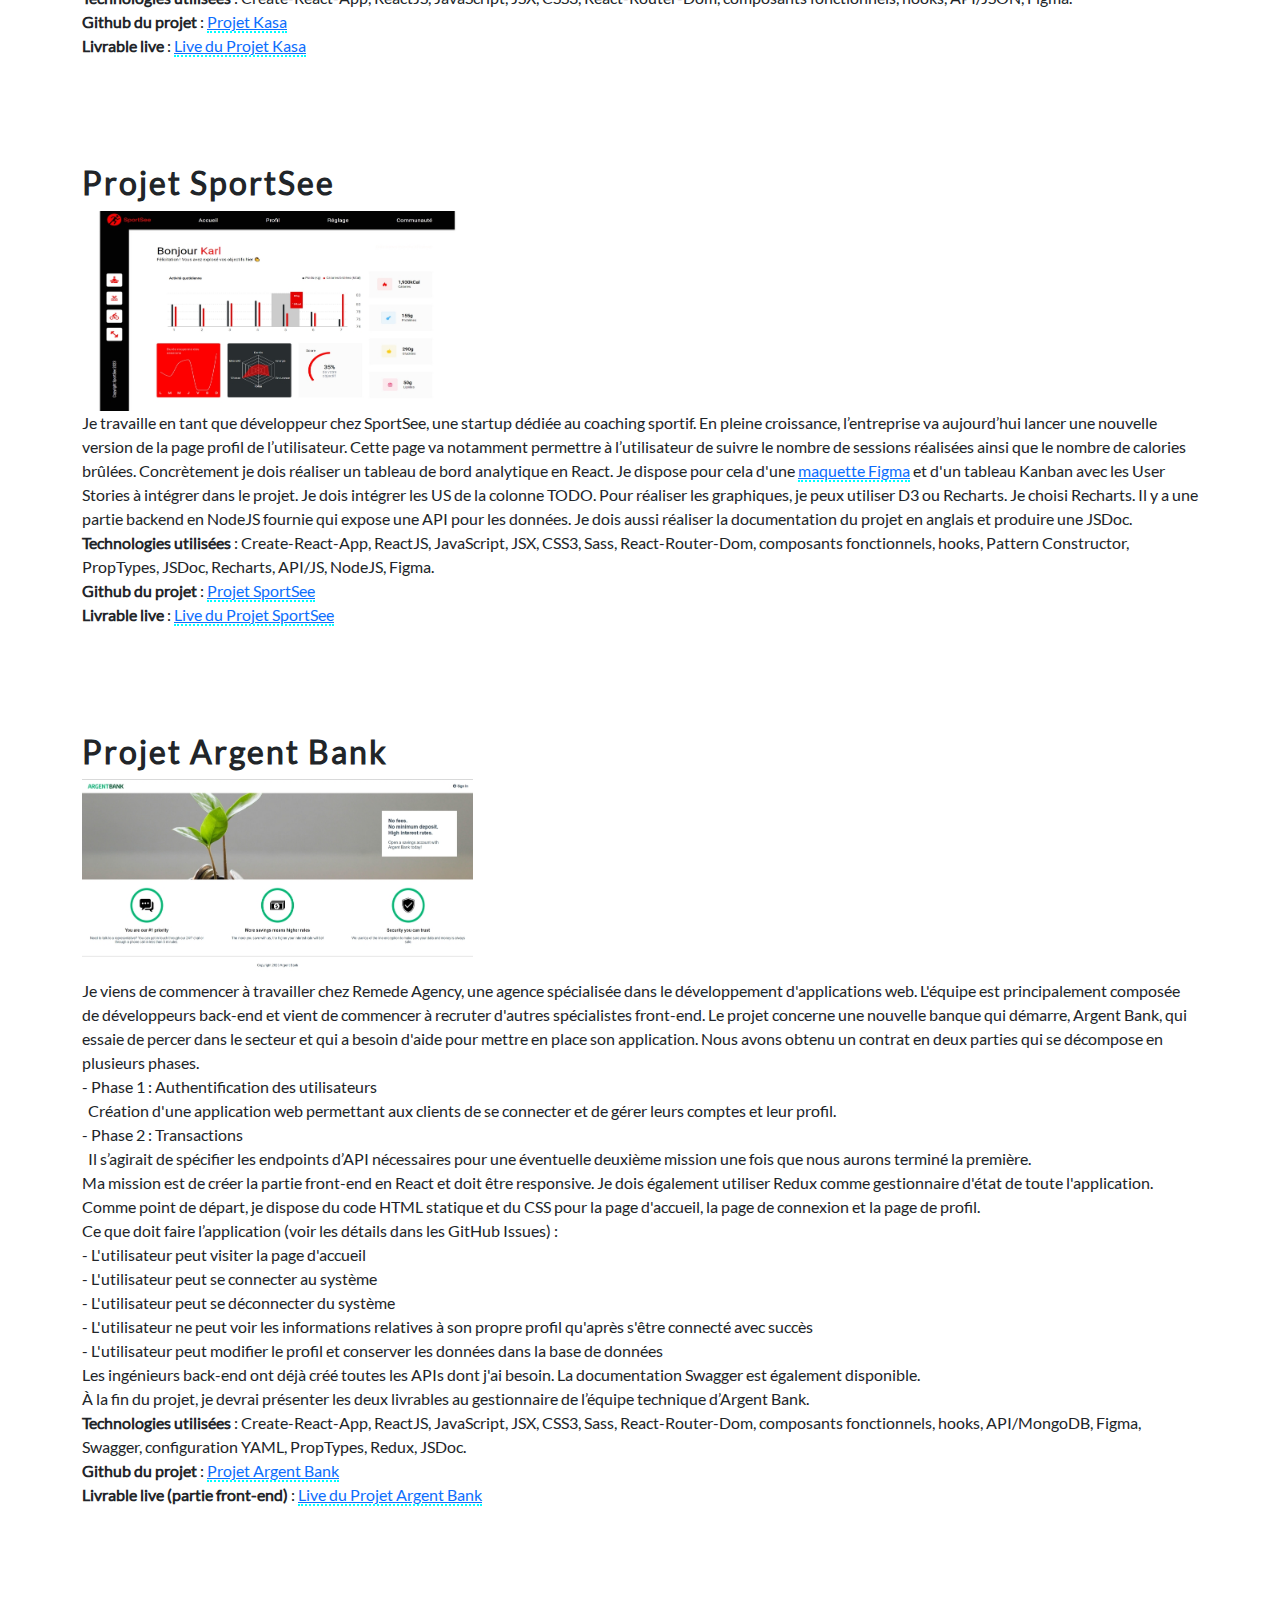
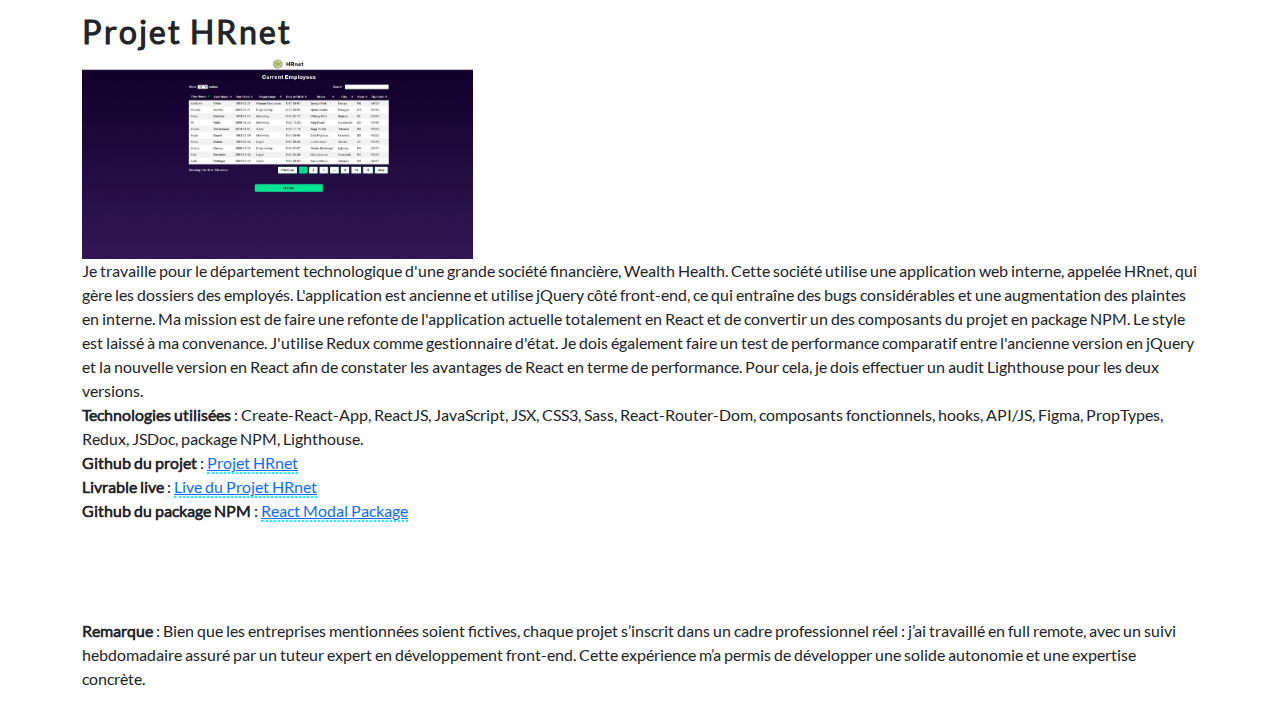
<file: missions-oc.html>
<!DOCTYPE html>
<html lang="fr">

<head>
  <meta charset="UTF-8">
  <meta http-equiv="X-UA-Compatible" content="IE=edge">
  <meta name="viewport" content="width=device-width, initial-scale=1.0">
  <meta name="description" content="CV de Charles-Henri SAINT-MARS">
  <meta name="keywords"
    content="CV Développeur Front-End React, CV Développeur Front End React, CV Développeur Front React, CV Développeur JavaScript React">
  <link rel="icon" href="./assets/images/favicon.svg" sizes="any" type="image/svg+xml">
  <!-- Bootstrap 5.2.0 CSS only -->
  <link rel="stylesheet" href="/assets/bootstrap/css/bootstrap.min.css">
  <link rel="stylesheet" href="/assets/css/style.css">
  <title>CV de Charles-Henri SAINT-MARS - Missions à OpenClassrooms</title>
</head>
<body> 
  <article id="missions">    
    <h1>Missions à OpenClassrooms</h1>

    <div class="container">
      <p>Dans le cadre de ma formation de Développeur Front End, je devais valider 14 projets contractuellement dont 11 projets de développement d'interfaces de sites et d'applications web sous forme de missions. J'ai été mentoré une fois par semaine par un expert en développement web durant la réalisation de mes missions. Deux des 14 projets concernaient la réussite à des tests techniques. Un des 14 projets concernait les techniques de gestion du temps et des priorités ainsi que les techniques de veille informationnelle. Je présente ci-dessous un résumé du contexte des missions. Chaque projet a un lien Github et certains projets ont un lien vers des maquettes Figma.</p>
      
      <section>
        <h2 id="reservia">Projet Reservia</h2>
        <img src="./assets/images/reservia.jpg" alt="Projet Reservia">
        <p>Reservia est une petite entreprise proposant un outil de planification de vacances. Elle souhaite créer un site
          Web qui permet à ses clients de trouver des hébergements et des activités dans la ville de leur choix. Les
          hébergements peuvent également être filtrés par thématique, par exemple leur budget ou leur ambiance. Pour cela,
          nous disposons de deux maquettes en fichiers .PNG fournies par le Designer UI: une version desktop et une version
          mobile. Nous disposons également de photos de plusieurs tailles. Il s'agit de transformer ces maquettes en un
          prototype HTML/CSS responsive qui s'adapte aux écrans d'ordinateurs, de tablettes et de smartphones. Le site doit
          passer le validateur W3C avec succès. <br>
          <b>Technologies utilisées</b> : HTML5, CSS3, CSS Flexbox, Affinity Designer pour l'aide au découpage et la récupération
          des dimensions. <br>
          <b>Github du projet</b> : <a href="https://github.com/charlenry/CharlesHenriSaintMars_2_03082021" target="_blank" ><span class="dotted">Projet Reservia</span></a>
          <br>
          <b>Livrable live</b> : <a href="https://charlenry.github.io/CharlesHenriSaintMars_2_03082021" target="_blank" ><span class="dotted">Live du Projet Reservia</span></a>    
        </p>
      </section>
      <section>
        <h2 id="ohmyfood">Projet Ohmyfood</h2>
        <img src="./assets/images/ohmyfood.jpg" alt="Projet Ohmyfood">
        <p>Ohmyfood est une jeune startup qui voudrait s'imposer sur le marché de la restauration. L'objectif est de
          développer un site 100% mobile qui répertorie les menus de restaurants gastronomiques. En plus des systèmes
          classiques de réservation, les clients pourront composer le menu de leur repas pour que les plats soient prêts à
          leur arrivée. Finis, les temps d'attente au restaurant ! Pour cela, nous disposons de cinq maquettes en .PNG
          fournies par l'UX Designer de l'entreprise: une page Accueil et quatre pages menu (une par menu). Nous disposons
          également de quatre photos des quatre menus. Il s'agit de transformer ces maquettes en un prototype HTML/CSS
          responsive qui s'adapte aux écrans d'ordinateurs, de tablettes et de smartphones. Le site doit passer le validateur
          W3C avec succès. Il doit y avoir des animations sur certains éléments des pages. À cet effet, deux vidéos des
          animations attendues sont fournies. <br>
          <b>Technologies utilisées</b> : HTML5, CSS Flexbox, CSS Grid-Layout, CSS Animation, Sass, Affinity Designer pour
          l'aide au découpage et la récupération des dimensions. <br>
          <b>Github du projet</b> : <a href="https://github.com/charlenry/CharlesHenriSaintMars_3_25102021"
            target="_blank"><span class="dotted">Projet Ohmyfood</span></a>
            <br>
          <b>Livrable live</b> : <a href="https://charlenry.github.io/CharlesHenriSaintMars_3_25102021/"
            target="_blank"><span class="dotted">Live du Projet Ohmyfood</span></a>
        </p>
      </section>
      <section>
        <h2 id="gameon">Projet GameOn</h2>
        <img src="./assets/images/game_on.jpg" alt="Projet GameOn">
        <p>J'ai été récemment embauché comme Développeur Front-End junior dans une PME, GameOn, spécialisée dans les
          conférences et les concours de jeux. Un précédent développeur avait commencé à développer un formulaire
          d'inscription pour un concours de jeux à partir de <a href="https://www.figma.com/file/prxFGnSUoEhk6PTcMaJQim/UI-Design-GameOn-EN?node-id=0%3A1" target="_blank" ><span class="dotted">maquettes Figma</span></a>. Mais ce développeur a changé d'entreprise
          entre-temps. Ma mission consiste à ajouter le code JavaScript manquant pour que le formulaire soit pleinement
          fonctionnel: fermeture de la modale du formulaire, contrôle et validation des champs, création de la modale de
          succès si les données saisies sont conformes aux critères de validation. Je dois aussi corriger des erreurs
          d'affichage pour la version mobile. <br>
          <b>Technologies utilisées</b> : HTML5, CSS3, JavaScript, Figma. <br>
          <b>Github du projet</b> : <a href="https://github.com/charlenry/GameOn-website-FR" target="_blank" ><span class="dotted">Projet GameOn</span></a>
          <br>
          <b>Livrable live</b> : <a href="https://charlenry.github.io/GameOn-website-FR/starterOnly/" target="_blank" ><span class="dotted">Live du Projet GameOn</span></a>
        </p>
      </section>
      <section>
        <h2 id="fisheye">Projet FishEye</h2>
        <img src="./assets/images/fisheye.jpg" alt="Projet FishEye">
        <p>Depuis quelques semaines, je suis développeur junior chez Techasite, une société de conseil spécialisée dans le
          développement de sites web et d'applications mobiles. Ma mission est de créer le prototype fonctionnel d'un nouveau
          site web, FishEye, qui est un site web qui permet aux photographes indépendants de présenter leurs meilleurs
          travaux ainsi que leur tarif. Ce site web doit être accessible, c'est-à-dire qu'il doit être navigable au clavier et via des lecteurs d'écran et les vidéos doivent être sous-titrées. Il doit être réalisé en HTML + CSS + Vanilla Javascript. Pour cela, je dispose de <a href="https://www.figma.com/file/Q3yNeD7WTK9QHDldg9vaRl/UI-Design-FishEye-FR?node-id=0%3A1" target="_blank" ><span class="dotted">maquettes Figma</span></a>, de notes de réunion détaillant les principales fonctionnalités et les contraintes techniques, des exemples de photos et de vidéos, des données au format JSON, ainsi qu'une partie du code HTML et du CSS déjà mis en place par un autre collègue sur un dépôt Github à forker. L'usage de Design Patterns tel que le Pattern Factory est recommandé. Le Pattern Constructor s'impose aussi pour la modélisation des données. Remarque: j'ai développé ce projet en Programmation Orientée Objet (POO). <br>
          <b>Technologies utilisées</b> : HTML5, CSS3, JavaScript, jQuery, POO, API/JSON, Figma, Accessibilité, NVDA, le Narrateur
          Windows, Factory Pattern, Constructor Pattern, Proxy Pattern, Observer Pattern (publisher/subscriber). <br>
          <b>Github du projet</b> : <a href="https://github.com/charlenry/CharlesHenriSaintMars_6_17022022" target="_blank" ><span class="dotted">Projet FishEye</span></a>
          <br>
          <b>Livrable live</b> : <a href="https://charlenry.github.io/CharlesHenriSaintMars_6_17022022/" target="_blank" ><span class="dotted">Live du Projet FishEye</span></a>    
        </p>
      </section>
      <section>
        <h2 id="les-petits-plats">Projet "Les Petits Plats"</h2>
        <img src="./assets/images/les_petits_plats.jpg" alt="Projet Les Petits Plats">
        <p>Ce projet consiste à réaliser un site Web pour l'entreprise "Les Petits Plats". C'est un site de recettes de
          cuisine à l’instar de Marmiton ou 750g. Le site doit être doté d'un moteur de recherche avancé et performant, avec
          un temps de réponse presque instantané. Je dois réaliser la partie front-end à l'aide d'un fichier JSON contenant 50
          recettes. Je dispose également de <a href="https://www.figma.com/file/xqeE1ZKlHUWi2Efo8r73NK/UI-Design-Les-Petits-Plats-FR?node-id=0%3A1" target="_blank" ><span class="dotted">maquettes Figma</span></a> et d'un cas d'utilisation détaillé avec plusieurs scénarios. Le livrable doit passer le validateur W3C avec succès. <br>
          Remarque : J'ai réalisé une fiche d'investigation pour le champ de recherche principal pour déterminer la solution à
          retenir pour obtenir un moteur de recherche le plus rapide que possible. J'ai dû choisir entre soit la méthode
          filter de l'objet Array soit la boucle For/Of soit la boucle For. J'ai élaboré un algorigramme pour chacune de ces
          possibilités. Après l'étude réalisée à l'aide de JSBench.me, j'ai retenu la méthode filter. J'ai créé une branche
          git pour chaque cas. <br>
          <b>Technologies utilisées</b> : HTML5, CSS3, Sass, JavaScript, POO, API/JS, Algorigrammes, Draw.io, Figma, JSBench. <br>
          <b>Github du projet</b> : <a href="https://github.com/charlenry/CharlesHenriSaintMars_7_16052022" target="_blank" ><span class="dotted">Projet "Les Petits Plats"</span></a>
          <br>
          <b>Livrable live</b> : <a href="https://charlenry.github.io/CharlesHenriSaintMars_7_16052022/" target="_blank" ><span class="dotted">Live du Projet "Les Petits Plats"</span></a>     
        </p>
      </section>
      <section>
        <h2 id="billed">Projet Billed</h2>
        <img src="./assets/images/billed.jpg" alt="Projet Billed">
        <p>Billed est une entreprise qui produit des solutions Saas destinées aux équipes de ressources humaines. Dans ce projet, il s'agit de la partie frontend d'une application permettant de gérer des notes de frais. D'une part, il y a une interface pour les employés qui leur permet d'avoir un historique de leurs notes de frais, et de créer de nouvelles notes de frais. D'autre part, il y a une interface pour les administrateurs qui leur permet de valider ou de refuser ou de mettre en attente les notes de frais des employés. Je dois fiabiliser la partie frontend par la correction de bugs et la réalisation de tests unitaires, de tests d'intégration et de tests End-to-End manuels. Je dois aussi élaborer le plan des tests manuels End-to-End. La partie backend est fournie sur Github avec les instructions d'installation. <br>
        <b>Technologies utilisées</b> : HTML5, CSS3, JavaScript, jQuery, Bootstrap, API/SQlite, Jest. <br>
        <b>Github du projet</b> : <a href="https://github.com/charlenry/CharlesHenriSaintMars_9_18082022" target="_blank" ><span class="dotted">Projet Billed</span></a>      
        </p>
      </section>
      <section>
        <h2 id="learn-at-home">Projet Learn@Home</h2>
        <img src="./assets/images/learn_at_home.jpg" alt="Projet Learn@Home">
        <p>
          L'entité cliente dénommée Learn@Home est une association qui met en relation des enfants en difficulté scolaire avec
          des tuteurs bénévoles. En gros, leur objectif est de permettre à tout élève, où qu'il soit, d'avoir accès à un
          soutien scolaire à distance. Ils veulent permettre à leurs élèves et à leurs bénévoles de communiquer plus
          facilement, directement depuis leur site web. Jusqu'alors ils utilisaient surtout WhatsApp et les SMS ! Learn@Home
          souhaite travailler avec nous sur toute la conception de son site web. Le site web est doté notamment d’une messagerie instantanée, d’un calendrier et d’un gestionnaire de tâches.
          Vous êtes le lead développeur de l'entité web. Votre rôle est de cadrer ce projet puis de coordonner tous les
          développements avec l'équipe. Vous devez définir les besoins du client, avant démarrage du développement logiciel pur.
          Nous avons prévu une nouvelle réunion dans quelques semaines avec Learn@Home. L'objectif est de leur présenter les
          éléments suivants : <br>
          1. Le.s diagramme.s de cas d'usage pour chacune des fonctionnalités majeures de chaque page (connexion, chat,
          calendrier, gestionnaire de tâches, tableau de bord). <br>
          2. Les user stories avec critère.s d'acceptation pour chacune des fonctionnalités, partagées dans un format
          standard (PDF, DOCX, XLSX). <br>
          3. Les maquettes du site avec un design simple et au moins une maquette par page (Vous pouvez utiliser Figma ou
          Sketch et il faudra expliquer la navigation entre les pages pendant le meeting). Remarque: j'ai aussi réalisé les
          prototypes avec Figma en version desktop et mobile afin que le client ait une vision plus concrète du produit et de
          faciliter sa présentation. <br>
          4. Un Kanban découpant le projet, de manière macro (détails techniques exclus) en blocs de fonctionnalités et
          sous-fonctionnalités pour le développement. J'ai démarré le découpage dans ce kanban sur Notion, à vous de finir de
          compléter la colonne ANALYZE sur le même modèle. Vous pouvez travailler sur Notion, Trello ou GitHub. Je vous envoie
          un document dans lequel j'ai synthétisé les attentes du client. Vous y trouverez nos prises de notes et quelques
          croquis. Bien sûr, il faudra fournir les maquettes pour desktop et mobile. <br>
          <b>Technologies utilisées</b> : Figma (diagramme, maquettes et prototypes), Trello, Kanboard, Github Kanban. <br>
          <b>Github du projet</b> : <a href="https://github.com/charlenry/CharlesHenriSaintMars_10_122022" target="_blank" ><span class="dotted">Projet Learn@Home</span></a>
          <br>
          <b>Livrable Prototype Figma</b> : <a href="https://www.figma.com/file/cH8GtIQ1dQR3G2m0UKDPM6/Learn%40Home?node-id=120-4255" target="_blank" ><span class="dotted">Version Desktop</span></a>
          <br>
          <b>Livrable Prototype Figma</b> : <a href="https://www.figma.com/file/cH8GtIQ1dQR3G2m0UKDPM6/Learn%40Home?node-id=51-4" target="_blank" ><span class="dotted">Version Mobile</span></a>     
        </p>
      </section>
      <section>
        <h2 id="kasa">Projet Kasa</h2>
        <img src="./assets/images/kasa.jpg" alt="Projet Kasa">
        <p>
          Kasa est une entreprise qui est dans le secteur de la location d’appartements entre particuliers depuis près de 10
          ans maintenant. Avec plus de 500 annonces postées chaque jour, Kasa fait partie des leaders de la location
          d’appartements entre particuliers en France. Le site de Kasa a été codé il y a maintenant plus de 10 ans en ASP.NET
          avec un code legacy important. Une refonte totale de leur site web est nécessaire.
          Kasa me recrute en tant de développeur Front-End pour développer une nouvelle plateforme web. Je dispose de 
          <a href="https://www.figma.com/file/bAnXDNqRKCRRP8mY2gcb5p/UI-Design?node-id=4%3A1" target="_blank" ><span class="dotted">maquettes Figma</span></a> et d'un fichier JSON contenant des données de personnes proposant une location d'appartement.
          Côté Front-End, je dois utiliser ReactJS. Côté Back-End, il y aura du NodeJS. <br> 
          <b>Technologies utilisées</b> : Create-React-App, ReactJS, JavaScript, JSX, CSS3, React-Router-Dom, composants fonctionnels, hooks, API/JSON, Figma. <br>
          <b>Github du projet</b> : <a href="https://github.com/charlenry/CharlesHenriSaintMars_11_08092022" target="_blank" ><span class="dotted">Projet Kasa</span></a>
          <br>
          <b>Livrable live</b> : <a href="https://charlenry.github.io/CharlesHenriSaintMars_11_08092022/build/" target="_blank" ><span class="dotted">Live du Projet Kasa</span></a>    
        </p>
      </section>
      <section>
        <h2 id="sportsee">Projet SportSee</h2>
        <img src="./assets/images/sportsee.jpg" alt="Projet SportSee">
        <p>
          Je travaille en tant que développeur chez SportSee, une startup dédiée au coaching sportif. En pleine croissance,
          l’entreprise va aujourd’hui lancer une nouvelle version de la page profil de l’utilisateur. Cette page va notamment
          permettre à l’utilisateur de suivre le nombre de sessions réalisées ainsi que le nombre de calories brûlées.
          Concrètement je dois réaliser un tableau de bord analytique en React. Je dispose pour cela d'une <a href="https://www.figma.com/file/BMomGVZqLZb811mDMShpLu/UI-design-Sportify-FR?node-id=0%3A1" target="_blank" ><span class="dotted">maquette Figma</span></a> et
          d'un tableau Kanban avec les User Stories à intégrer dans le projet. Je dois intégrer les US de la colonne TODO.
          Pour réaliser les graphiques, je peux utiliser D3 ou Recharts. Je choisi Recharts. Il y a une partie backend en
          NodeJS fournie qui expose une API pour les données. Je dois aussi réaliser la documentation du projet en anglais et
          produire une JSDoc. <br>
          <b>Technologies utilisées</b> : Create-React-App, ReactJS, JavaScript, JSX, CSS3, Sass,
          React-Router-Dom, composants fonctionnels, hooks, Pattern Constructor, PropTypes, JSDoc, Recharts, API/JS, NodeJS,
          Figma. <br>
          <b>Github du projet</b> : <a href="https://github.com/charlenry/CharlesHenriSaintMars_12_022023" target="_blank" ><span class="dotted">Projet SportSee</span></a>
          <br>
          <b>Livrable live</b> : <a href="https://charlenry.github.io/CharlesHenriSaintMars_12_022023/build/" target="_blank" ><span class="dotted">Live du Projet SportSee</span></a>      
        </p>
      </section>
      <section>
        <h2 id="argent-bank">Projet Argent Bank</h2>
        <img src="./assets/images/argent_bank.jpg" alt="Projet Argent Bank">
        <p>
          Je viens de commencer à travailler chez Remede Agency, une agence spécialisée dans le développement d'applications
          web. L'équipe est principalement composée de développeurs back-end et vient de commencer à recruter d'autres
          spécialistes front-end. Le projet concerne une nouvelle banque qui démarre, Argent Bank, qui essaie de percer dans
          le secteur et qui a besoin d'aide pour mettre en place son application. Nous avons obtenu un contrat en deux parties
          qui se décompose en plusieurs phases.<br>
          - Phase 1 : Authentification des utilisateurs <br> 
          &nbsp; Création d'une application web permettant aux clients de se
          connecter et de gérer leurs comptes et leur profil. <br>
          - Phase 2 : Transactions <br> 
          &nbsp; Il s’agirait de spécifier les endpoints d’API nécessaires pour une éventuelle deuxième
          mission une fois que nous aurons terminé la première. <br>
          Ma mission est de créer la partie front-end en React et doit être responsive. Je dois également utiliser Redux comme
          gestionnaire d'état de toute l'application. Comme point de départ, je dispose du code HTML statique et du CSS pour
          la page d'accueil, la page de connexion et la page de profil. <br>
          Ce que doit faire l’application (voir les détails dans les GitHub Issues) : <br>
          - L'utilisateur peut visiter la page d'accueil <br>
          - L'utilisateur peut se connecter au système <br>
          - L'utilisateur peut se déconnecter du système <br>
          - L'utilisateur ne peut voir les informations relatives à son propre profil qu'après s'être connecté avec succès <br>
          - L'utilisateur peut modifier le profil et conserver les données dans la base de données <br>
          Les ingénieurs back-end ont déjà créé toutes les APIs dont j'ai besoin. La documentation Swagger est également
          disponible. <br>
          À la fin du projet, je devrai présenter les deux livrables au gestionnaire de l’équipe technique d’Argent Bank. <br>
          <b>Technologies utilisées</b> : Create-React-App, ReactJS, JavaScript, JSX, CSS3, Sass, React-Router-Dom, composants
          fonctionnels, hooks, API/MongoDB, Figma, Swagger, configuration YAML, PropTypes, Redux, JSDoc. <br>
          <b>Github du projet</b> : <a href="https://github.com/charlenry/CharlesHenriSaintMars_13_032023" target="_blank" ><span class="dotted">Projet Argent Bank</span></a>
          <br>
          <b>Livrable live (partie front-end)</b> : <a href="https://argent-bank-inky.vercel.app" target="_blank" ><span class="dotted">Live du Projet Argent Bank</span></a>
      </section>
      <section>
        <h2 id="hrnet">Projet HRnet</h2>
        <img src="./assets/images/hrnet.jpg" alt="Projet HRnet">
        <p>
          Je travaille pour le département technologique d'une grande société financière, Wealth Health. Cette société utilise
          une application web interne, appelée HRnet, qui gère les dossiers des employés. L'application est ancienne et
          utilise jQuery côté front-end, ce qui entraîne des bugs considérables et une augmentation des plaintes en interne.
          Ma mission est de faire une refonte de l'application actuelle totalement en React et de convertir un des composants
          du projet en package NPM. Le style est laissé à ma convenance. J'utilise Redux comme gestionnaire d'état. Je dois également faire un test de performance comparatif entre l'ancienne version en jQuery et la nouvelle version en React afin de constater les avantages de React en terme de performance. Pour cela, je dois effectuer un audit Lighthouse pour les deux versions. <br>
          <b>Technologies utilisées</b> : Create-React-App, ReactJS, JavaScript, JSX, CSS3, Sass, React-Router-Dom, composants
          fonctionnels, hooks, API/JS, Figma, PropTypes, Redux, JSDoc, package NPM, Lighthouse. <br>
          <b>Github du projet</b> : <a href="https://github.com/charlenry/CharlesHenriSaintMars_14_042023" target="_blank" ><span class="dotted">Projet HRnet</span></a>
          <br>
          <b>Livrable live</b> : <a href="https://charlenry.github.io/CharlesHenriSaintMars_14_042023/build/" target="_blank" ><span class="dotted">Live du Projet HRnet</span></a>
          <br>
          <b>Github du package NPM</b> : <a href="https://github.com/charlenry/react-modal-package" target="_blank" ><span class="dotted">React Modal Package</span></a>
        </p>
      </section>
      <p><b>Remarque</b> : Bien que les entreprises mentionnées soient fictives, chaque projet s’inscrit dans un cadre professionnel réel : j’ai travaillé en full remote, avec un suivi hebdomadaire assuré par un tuteur expert en développement front-end. Cette expérience m’a permis de développer une solide autonomie et une expertise concrète.</p>
    </div>
  </article>
</body>
</html>
</file>
<file: assets/css/style.css>
/* GENERAL */
*,
::before,
::after {
  box-sizing: border-box;
  margin: 0;
  padding: 0;
}
:root {
  --blue: #1e90ff;
  --lightblue: #006acb;
  --darkblue: #0052c4;
  --veryDarkBlue: #000099;
  --white: #fff;
  --gray: #333;
  --lightGray: #888;
  --brown: #bd8471;
  --brownRgba: rgba(189, 132, 113, 0.9);
  --darkBrown: #965b48;
  --red: #d82c2e;
  --redRgba: rgba(216, 44, 46, 0.7);
  --primaryColor: var(--darkblue);
  --secondaryColor: var(--white);
  scrollbar-color: var(--brown) var(--veryDarkBlue);
}
::-webkit-scrollbar {
  width: 17px;
}
::-webkit-scrollbar-track {
  background: var(--white);
  border-radius: 5%;
  border: 1px solid #aeaeb5;
}
::-webkit-scrollbar-thumb {
  background: var(--brown);
  border-radius: 5%;
  border: 1px solid #000;
}
::-webkit-scrollbar-thumb:hover {
  background: var(--darkBrown);
}
::-webkit-scrollbar-thumb:active {
  background: var(--darkBrown);
}
@font-face {
  font-family: lato;
  src: local("Lato"), url(/assets/fonts/Lato/Lato-Regular.ttf);
}
body {
  font-family: lato, sans-serif;
}
h1,
h2,
h3,
h4,
h5,
h6 {
  font-weight: 700;
  letter-spacing: 2px;
}
img {
  max-width: 35%;
  height: auto;
}
section {
  padding: 10px 0 80px;
}
section .heading {
  text-align: center;
  padding-bottom: 20px;
}
section .heading {
  text-transform: uppercase;
}
.divider {
  width: 100px;
  height: 2px;
  background-color: var(--primaryColor);
  margin: 0 auto 20px;
}
.dotted {
  border-bottom: 2px dotted aqua;
}
.red-dotted {
  border-bottom: 2px dotted var(--red);
}
.underline {
  border-bottom: 2px solid lime;
}
.center {
  text-align: center;
}
.emphasis {
  color: lime;
}

/*** PARTICULIER ***/
/* NAVBAR */
.navbar {
  background-color: var(--primaryColor);
  letter-spacing: 2px;
  text-transform: uppercase;
  font-weight: 700;
  border-bottom: 1px solid var(--secondaryColor);
}
.navbar-nav {
  margin: 0 auto;
  text-align: center;
}
.nav-link {
  color: var(--secondaryColor);
  margin: 0 6px;
}
.nav-link.active,
.nav-link:hover {
  background-color: var(--secondaryColor);
  color: var(--primaryColor) !important;
}
.social-media a:link {
  color: #fff;
  text-decoration: none;
}
.social-media a:visited {
  color: #fff;
}



/* PORTFOLIO */
#portfolio {
  background-image: linear-gradient(
    to bottom,
    var(--darkblue),
    var(--lightblue)
  );
  background-color: var(--primaryColor);
  min-height: 100vh;
}
#portfolio .divider {
  background-color: var(--secondaryColor);
}
#portfolio .heading h2 {
  color: var(--secondaryColor);
}
#portfolio .thumbnail {
  max-width: 100%;
  width: 100%;
  height: 100%;
  filter: grayscale(100%);
  -webkit-filter: grayscale(100%);
}
#portfolio .thumbnail:hover {
  filter: none;
  -webkit-filter: none;
}
input[type="search"] {
  font-size: 20px;
}
input[type="search"]:focus {
  border-color: #ff0;
  box-shadow: inset 0 1px 1px rgba(0, 0, 0, 0.075),
    0 0 8px rgba(255, 255, 0, 0.7);
  font-size: 20px;
}
.form-message {
  display: none;
  margin: 0;
  color: var(--white);
  font-size: 18px;
}
.card {
  -webkit-transition: width 0.7s, height 0.7s, box-shadow 0.7s, transform 0.7s;
  -o-transition: width 0.7s, height 0.7s, box-shadow 0.7s, transform 0.7s;
  transition: width 0.7s, height 0.7s, box-shadow 0.7s, transform 0.7s;
}
.card:hover {
  color: var(--darkblue);
  font-weight: 600;
  box-shadow: 0 6px 10px rgba(0, 0, 0, 0.8), 0 6px 30px rgba(0, 0, 0, 0.8);
  transform: scale(1.078, 1.078);
}
.tags {
  display: none;
}

/* RECOMMENDATIONS */

/* FOOTER */
footer {
  background-color: var(--veryDarkBlue);
  padding: 20px;
}
.copyright {
  margin-top: 10px;
  color: #fff;
}
.bi-chevron-up:hover {
  transform: scale(1.4, 1.4);
}
.copyright-text-link {
  display: inline-block;
  font-weight: 400;
}
.copyright a:link {
  color: #fff;
  text-decoration: none;
}
.copyright a:visited {
  color: #fff;
}
.copyright-text-link:hover {
  transform: scale(1.1, 1.1);
}
.fab {
  font-size: 24px;
  margin-top: 5px;
  margin-right: 10px;
}
.fab:hover {
  transform: scale(1.4, 1.4);
}



/*** MEDIA QUERIES ***/
@media screen and (min-width: 701px) {
  footer .copyright-text-link .break {
    display: none;
  }
}
@media screen and (max-width: 625px) {  
  /* PORTFOLIO */
  .card:hover {
    transform: scale(1, 1);
  }
}
@media screen and (max-width: 370px) {
  .copyright-text-link,
  .copyright-text {
    font-size: 16px;
  }
}
</file>
